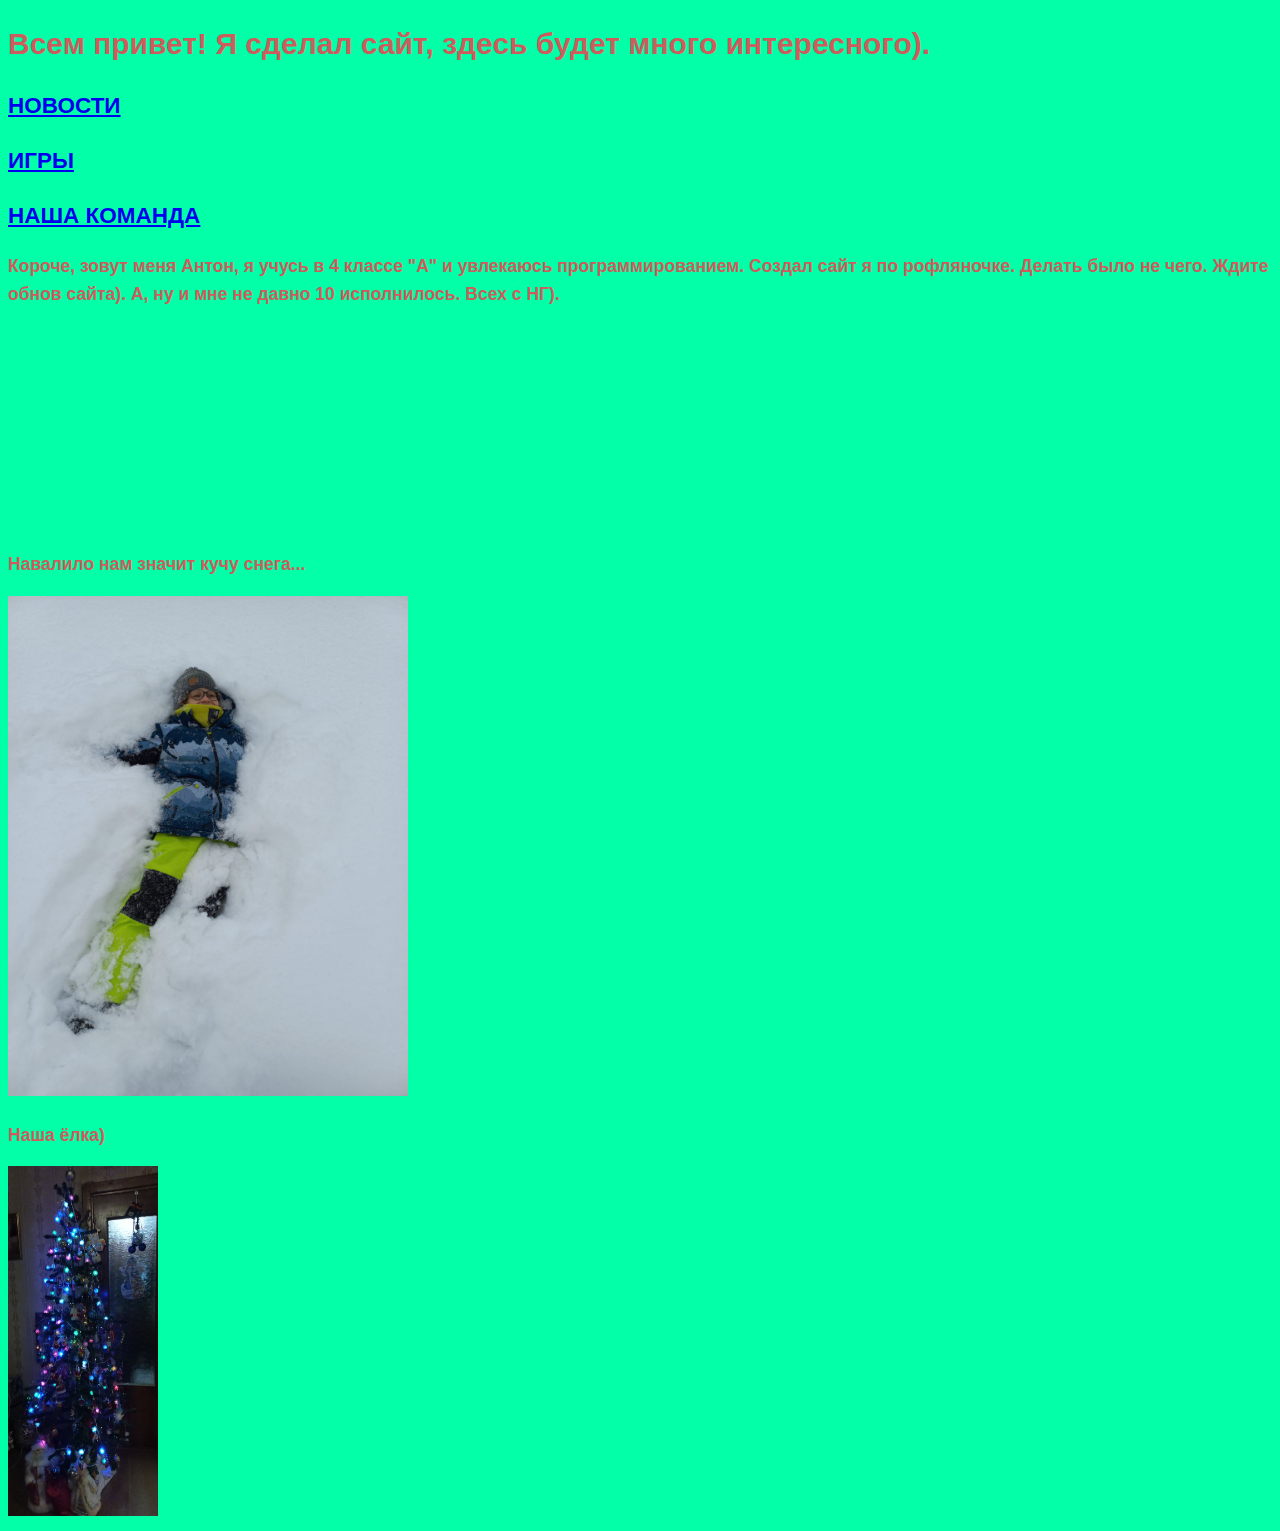
<file: index.html>
<!DOCTYPE html>
<html lang="en">
<head>
	<meta charset="UTF-8">
	<meta name="viewport" content="width=device-width, initial-scale=1.0">
	<link rel="stylesheet" type="text/css" href="style.css">
	<title>Fusick</title>
	<link rel="shortcut icon" href="as.png" type="image/x-icon">
<h1>Всем привет! Я сделал сайт, здесь будет много интересного).</h1>
<h2><a href="novosti.html">НОВОСТИ</a></h2>
</head>
<h2><a href="vibor.html">ИГРЫ</a></h2>
</head>
<h2><a href="Commanda.html">
НАША КОМАНДА</a></h2>
</head>

<script async src="https://pagead2.googlesyndication.com/pagead/js/adsbygoogle.js?client=ca-pub-4539431675774942"
     crossorigin="anonymous"></script>
     
<h3>Короче, зовут меня Антон, я учусь в 4 классе "А" и увлекаюсь программированием. Создал сайт я по рофляночке. Делать было не чего. Ждите обнов сайта). А, ну и мне не давно 10 исполнилось. Всех с НГ).</h3>
	<iframe width="300" height="200" src="https://www.youtube.com/embed/r_eq6uTvLmw" title="YouTube video player" frameborder="0" allow="accelerometer; autoplay; clipboard-write; encrypted-media; gyroscope; picture-in-picture" allowfullscreen></iframe>
	<h3>Навалило нам значит кучу снега...</h3>
	<img src="sys.jpeg" height="500" width="400">
	<h3>Наша ёлка)</h3>
	<img src="elka.jpeg" height="350" width="150">

<body>
	
</body>
</html>
</file>
<file: Basick snake.html>
<!DOCTYPE html>
<html>
<head>
  <title>Fusick</title>
  <link rel="stylesheet" type="text/css" href="style.css">
  <figure class="left">
   <p><a href="index.html"><img src="strelka312.png" width="100" 
  height="70"></a></p>
  </figure>

  <style>
  html, body {
    height: 100%;
    margin: 0;
  }

  body {
    background: black;
    display: flex;
    align-items: center;
    justify-content: center;
  }
  canvas {
    border: 1px solid white;
  }
  </style>
</head>
<body>
<canvas width="400" height="400" id="game"></canvas>
<script>
var canvas = document.getElementById('game');
var context = canvas.getContext('2d');

var grid = 16;
var count = 0;
  
var snake = {
  x: 160,
  y: 160,
  
  // snake velocity. moves one grid length every frame in either the x or y direction
  dx: grid,
  dy: 0,
  
  // keep track of all grids the snake body occupies
  cells: [],
  
  // length of the snake. grows when eating an apple
  maxCells: 4
};
var apple = {
  x: 320,
  y: 320
};

// get random whole numbers in a specific range
// @see https://stackoverflow.com/a/1527820/2124254
function getRandomInt(min, max) {
  return Math.floor(Math.random() * (max - min)) + min;
}

// game loop
function loop() {
  requestAnimationFrame(loop);

  // slow game loop to 15 fps instead of 60 (60/15 = 4)
  if (++count < 4) {
    return;
  }

  count = 0;
  context.clearRect(0,0,canvas.width,canvas.height);

  // move snake by it's velocity
  snake.x += snake.dx;
  snake.y += snake.dy;

  // wrap snake position horizontally on edge of screen
  if (snake.x < 0) {
    snake.x = canvas.width - grid;
  }
  else if (snake.x >= canvas.width) {
    snake.x = 0;
  }
  
  // wrap snake position vertically on edge of screen
  if (snake.y < 0) {
    snake.y = canvas.height - grid;
  }
  else if (snake.y >= canvas.height) {
    snake.y = 0;
  }

  // keep track of where snake has been. front of the array is always the head
  snake.cells.unshift({x: snake.x, y: snake.y});

  // remove cells as we move away from them
  if (snake.cells.length > snake.maxCells) {
    snake.cells.pop();
  }

  // draw apple
  context.fillStyle = 'red';
  context.fillRect(apple.x, apple.y, grid-1, grid-1);

  // draw snake one cell at a time
  context.fillStyle = 'green';
  snake.cells.forEach(function(cell, index) {
    
    // drawing 1 px smaller than the grid creates a grid effect in the snake body so you can see how long it is
    context.fillRect(cell.x, cell.y, grid-1, grid-1);  

    // snake ate apple
    if (cell.x === apple.x && cell.y === apple.y) {
      snake.maxCells++;

      // canvas is 400x400 which is 25x25 grids 
      apple.x = getRandomInt(0, 25) * grid;
      apple.y = getRandomInt(0, 25) * grid;
    }

    // check collision with all cells after this one (modified bubble sort)
    for (var i = index + 1; i < snake.cells.length; i++) {
      
      // snake occupies same space as a body part. reset game
      if (cell.x === snake.cells[i].x && cell.y === snake.cells[i].y) {
        snake.x = 160;
        snake.y = 160;
        snake.cells = [];
        snake.maxCells = 4;
        snake.dx = grid;
        snake.dy = 0;

        apple.x = getRandomInt(0, 25) * grid;
        apple.y = getRandomInt(0, 25) * grid;
      }
    }
  });
}

// listen to keyboard events to move the snake
document.addEventListener('keydown', function(e) {
  // prevent snake from backtracking on itself by checking that it's 
  // not already moving on the same axis (pressing left while moving
  // left won't do anything, and pressing right while moving left
  // shouldn't let you collide with your own body)
  
  // left arrow key
  if (e.which === 37 && snake.dx === 0) {
    snake.dx = -grid;
    snake.dy = 0;
  }
  // up arrow key
  else if (e.which === 38 && snake.dy === 0) {
    snake.dy = -grid;
    snake.dx = 0;
  }
  // right arrow key
  else if (e.which === 39 && snake.dx === 0) {
    snake.dx = grid;
    snake.dy = 0;
  }
  // down arrow key
  else if (e.which === 40 && snake.dy === 0) {
    snake.dy = grid;
    snake.dx = 0;
  }
});

// start the game
requestAnimationFrame(loop);
</script>
</body>
</html>
</file>
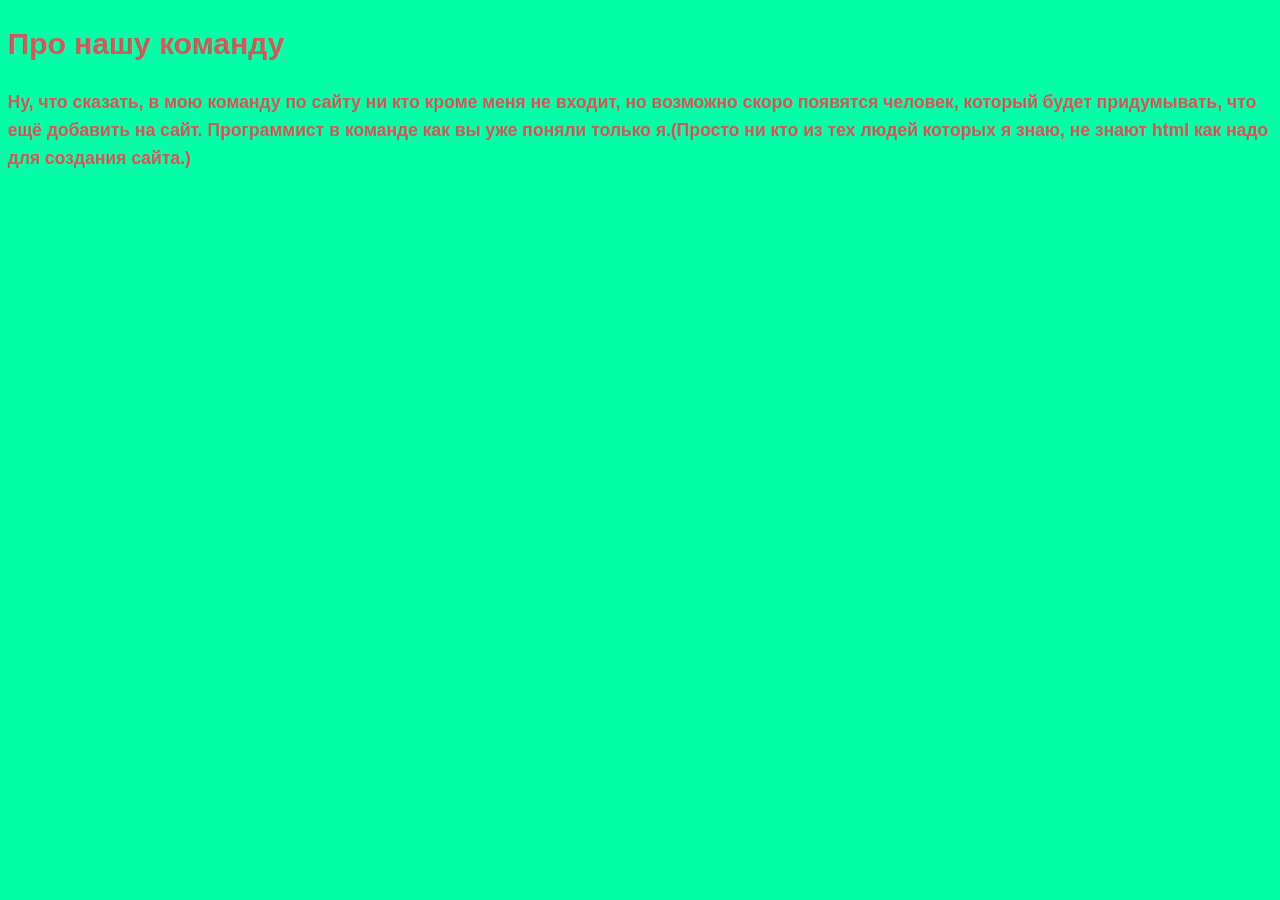
<file: Commanda.html>
<!DOCTYPE html>
<html lang="en">
<head>
	<meta charset="UTF-8">
	<meta name="viewport" content="width=device-width, initial-scale=1.0">
	<title>Fusick</title>
	<link rel="stylesheet" type="text/css" href="style.css">
	<h1>Про нашу команду</h1>
	<h3>Ну, что сказать, в мою команду по сайту ни кто кроме меня не входит, но возможно скоро появятся человек, который будет придумывать, что ещё добавить на сайт. Программист в команде как вы уже поняли только я.(Просто ни кто из тех людей которых я знаю, не знают html как надо для создания сайта.)
</head>
<body>
	
</body>
</html>
</file>
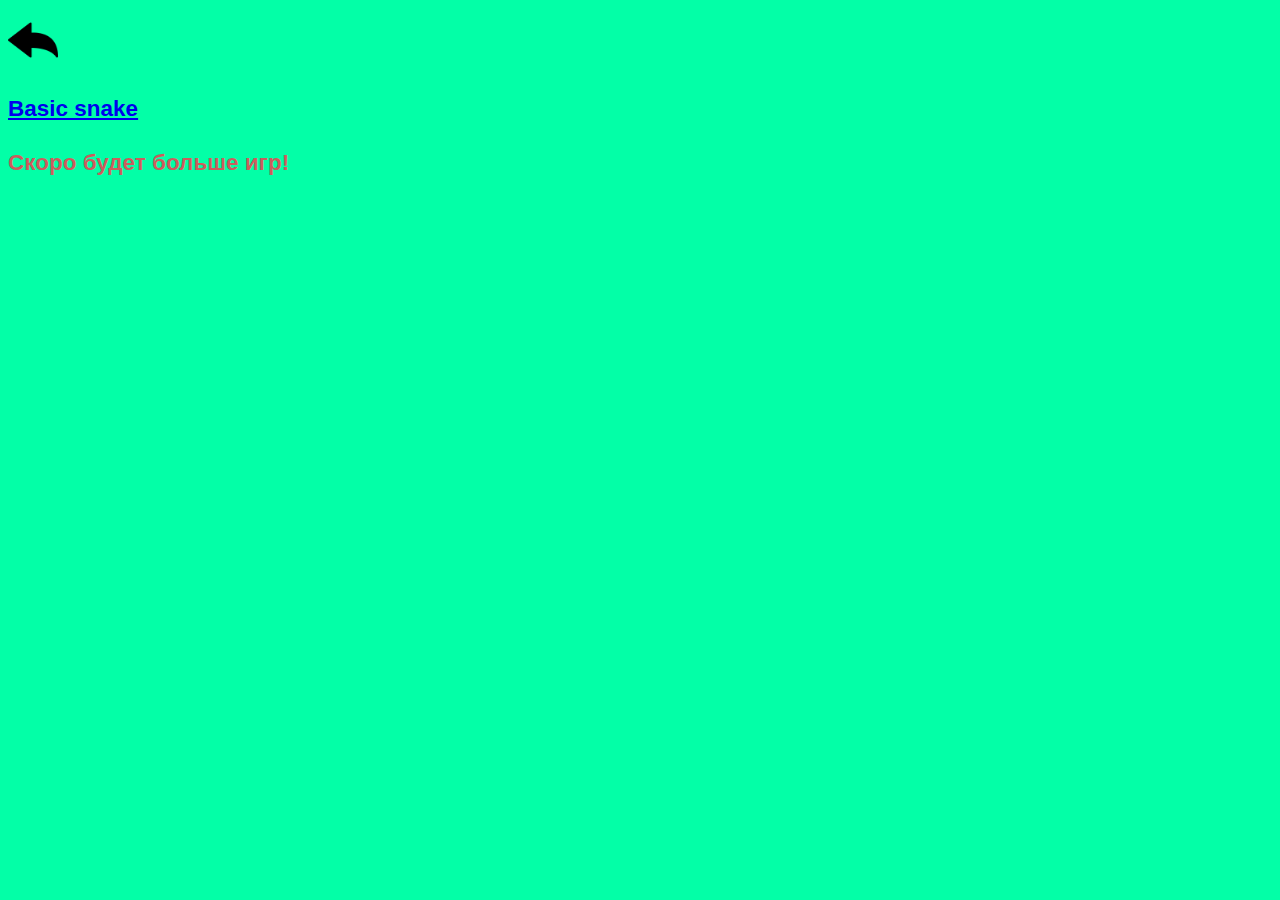
<file: computer.html>
<!DOCTYPE html>
<html lang="en">
<head>
	<meta charset="UTF-8">
	 <p><a href="index.html"><img src="strelka.png" width="50" 
  height="50"></a></p>
	<meta name="viewport" content="width=device-width, initial-scale=1.0">
	<title>Fusick</title>
	<link rel="stylesheet" type="text/css" href="style.css">
	<h2><a href="Basick snake.html">Basic snake</a></h2>
<h2>Скоро будет больше игр!</h2>
</head>
<body>
	
</body>
</html>
</file>
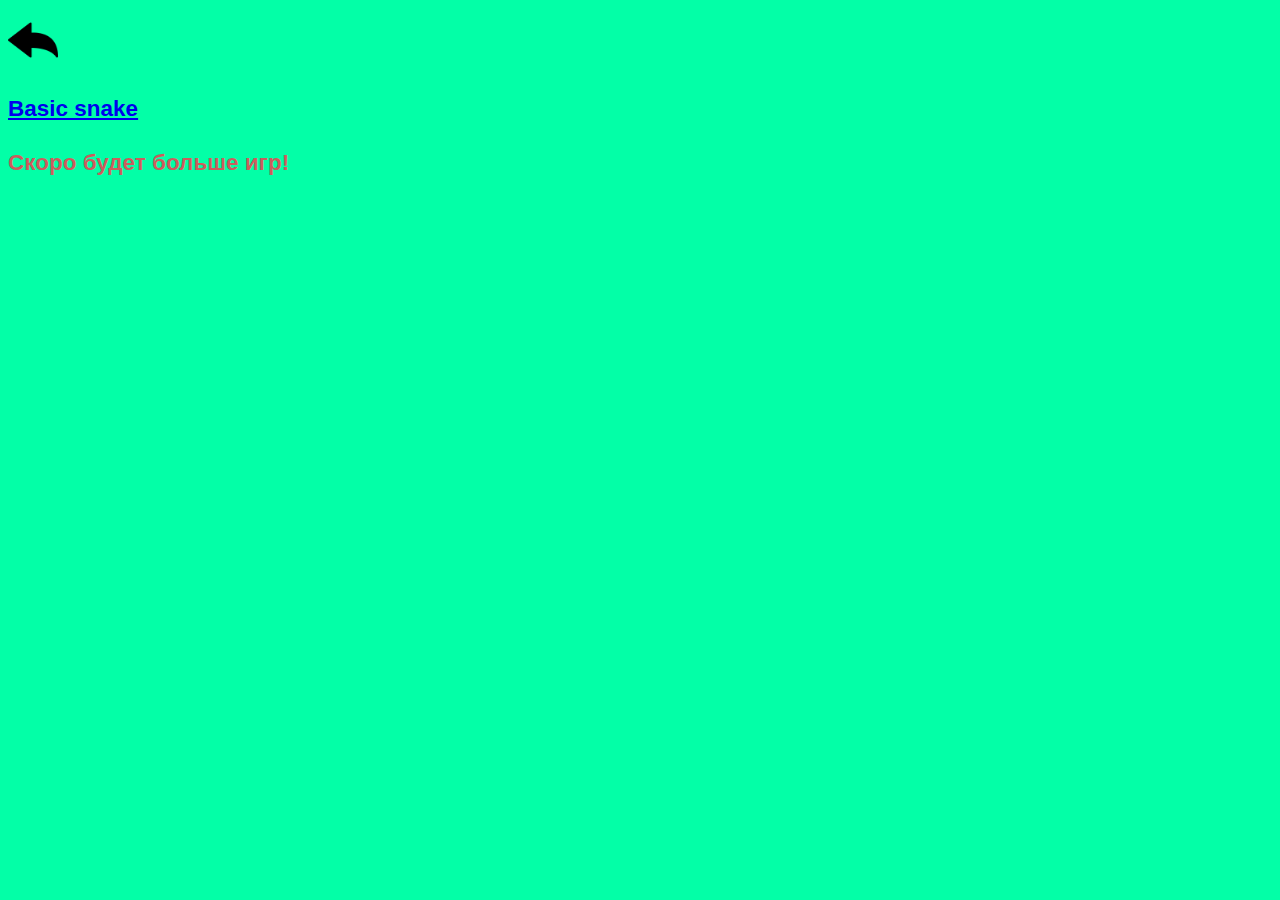
<file: games.html>
<!DOCTYPE html>
<html lang="en">
<head>
	<meta charset="UTF-8">
	<link rel="stylesheet" type="text/css" href="style.css">
	<meta name="viewport" content="width=device-width, initial-scale=1.0">
	<title>Fusick</title>
	 <p><a href="index.html"><img src="strelka.png" width="50" 
  height="50"></a></p>
	<h2><a href="Basick snake.html">Basic snake</a></h2>
</head>
<h2>Скоро будет больше игр!</h2>
</head>
<body>
	
</body>
</html>
</file>
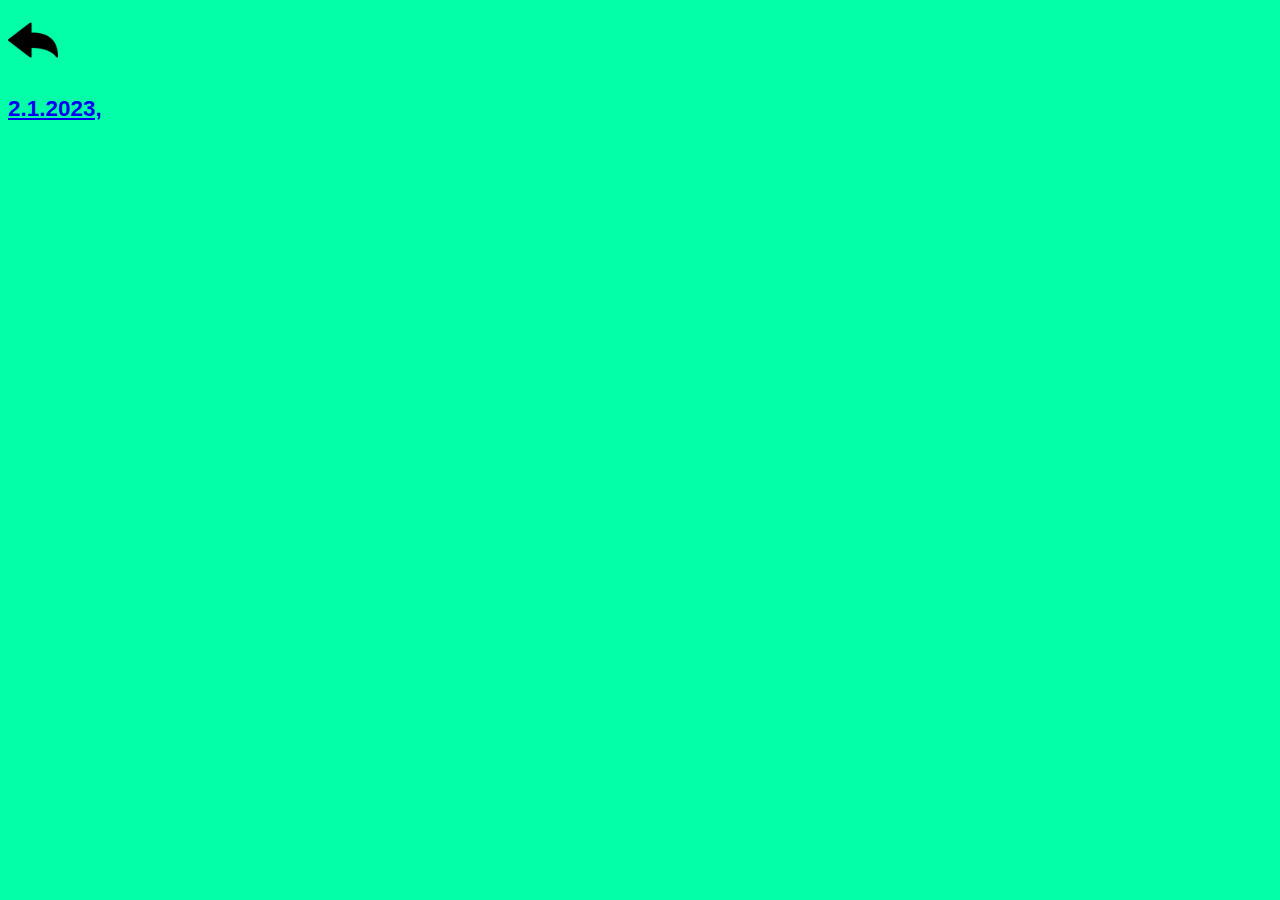
<file: novosti.html>
<!DOCTYPE html>
<html lang="en">
<head>
	<meta charset="UTF-8">
	<meta name="viewport" content="width=device-width, initial-scale=1.0">
	<link rel="shortcut icon" href="as.png" type="image/x-icon">
	<title>Fusick</title>
	<link rel="stylesheet" type="text/css" href="style.css">
   <p><a href="index.html"><img src="strelka.png" width="50" 
  height="50"></a></p>
<h2><a href="zabolel.html">2.1.2023,</a></h2>
</head>
<body>
	
</body>
</html>
</file>
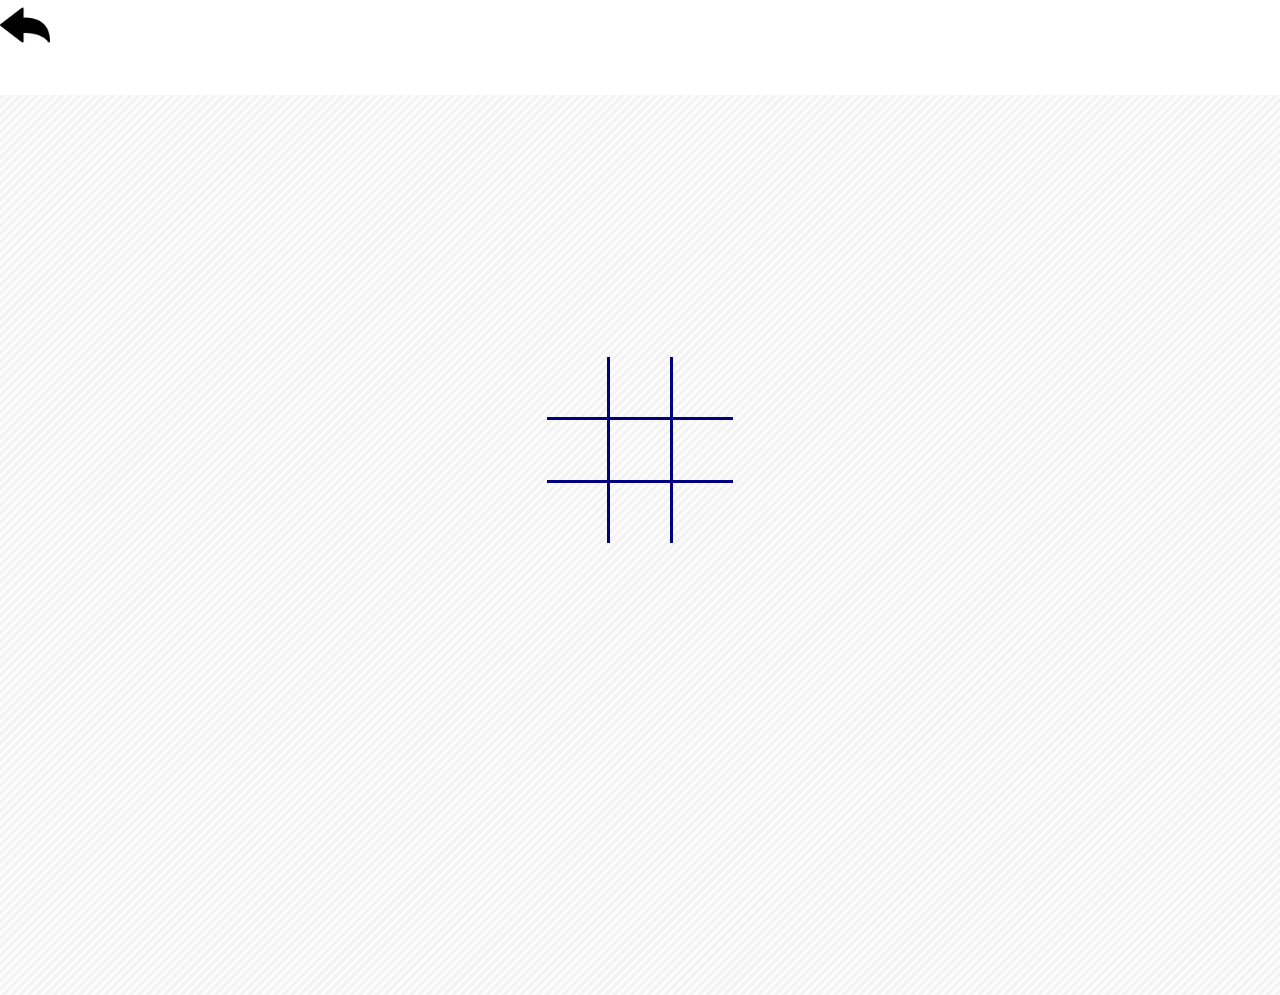
<file: telephone.html>
<html><head>
<title>Fusick</title>
   <p><a href="index.html"><img src="strelka.png" width="50" 
  height="50"></a></p>
<style type="text/css">
  body, html {
    font-family: 'Short Stack', cursive;
    font-size: 45px;
    padding: 0; margin: 0;
    color: navy;
    text-shadow: navy 0 0 2px;
  }

  u {
    text-decoration: none;
  }

  #bg {
    width: 100%; height: 100%;
    position: absolute;
    z-index: 0;
    background-color: #fff;
    background-image: -moz-repeating-linear-gradient(-45deg, white, #f0f0f0 3px, white 6px);
    background-image: -webkit-repeating-linear-gradient(-45deg, white, #f0f0f0 3px, white 6px);
    background-image: -o-repeating-linear-gradient(-45deg, white, #f0f0f0 3px, white 6px);
    background-image: -ms-repeating-linear-gradient(-45deg, white, #f0f0f0 3px, white 6px);
    background-image: repeating-linear-gradient(-45deg, white, #f0f0f0 3px, white 6px);
  }

  footer {
    font-size: 15px;
    color: black;
    margin-top: 10px;
    top: 100%;
    margin-top: -30px;
    right: 10px;
    position: absolute;
    color: navy;
  }

  .table, .x {
    position: absolute;
    top: 50%;
    left: 50%;
    margin-left: -93px;
    margin-top: -93px;
    width: 186px; height: 186px;
    display: block;
  }

  .table > u {
    float: left;
    width: 60px;
    height: 60px;
    text-align: center;
  }

  .table > u > a {
    display: block;
    width: 60px; height: 60px;
    text-decoration: none;
    color: black;
  }

  .table > u:nth-child(3n+1) {
    clear: left;
  }

  .table > u:nth-child(1), .table > u:nth-child(2), .table > u:nth-child(3) {
    border-bottom: 3px solid navy;
  }

  .table > u:nth-child(7), .table > u:nth-child(8), .table > u:nth-child(9) {
    border-top: 3px solid navy;
  }

  .table > u:nth-child(3n-2) {
    border-right: 3px solid navy;
  }

  .table > u:nth-child(3n) {
    border-left: 3px solid navy;
  }

  .table {
    display: none;
    z-index: 2;
  }

  .table:target, .table:last-child {
    display: block;
  }

  .table:last-child {
    z-index: 1;
  }

  .x > * {
    z-index: 3;
    width: 100%; height: 100%;
    position: absolute;
  }

  .h1, .h2, .h3 {
    border-top: 3px solid red;
  }

  .h1 {
    margin-top: 30px;
  }

  .h2 {
    margin-top: 90px;
  }

  .h3 {
    margin-top: 150px;
  }

  .v1, .v2, .v3 {
    border-left: 3px solid red;
  }

  .v1 {
    margin-left: 30px;
  }

  .v2 {
    margin-left: 90px;
  }

  .v3 {
    margin-left: 150px;
  }

  .xl {
    border-top: 3px solid red;
    -o-transform: rotate(45deg);
    -moz-transform: rotate(45deg);
    -webkit-transform: rotate(45deg);
    -ms-transform: rotate(45deg);
    transform: rotate(45deg);
    margin-top: 64px;
    margin-left: -104px;
    width: 262px;
  }

  .xr {
    border-top: 3px solid red;
    -o-transform: rotate(-45deg);
    -moz-transform: rotate(-45deg);
    -webkit-transform: rotate(-45deg);
    -ms-transform: rotate(-45deg);
    transform: rotate(-45deg);
    margin-top: 64px;
    margin-left: 28px;
    width: 262px;
  }

  form, input {
    z-index: 10;
    position: relative;
    height: 40px;
    width: 200px;
    font-family: 'Short Stack', cursive;
    font-size: 15px;
    margin-top: 20px;
  }

</style>

<link href="http://fonts.googleapis.com/css?family=Short+Stack&amp;text=HTML%2BCS+onlytic-aegmsrbEvph%28%3A%2Fk.u%29XOR" rel="stylesheet" type="text/css">
</head>
<body><div id="bg"></div>
<footer></footer>
<u class="table" id="X---O----"><u>X</u><u><a href="#XXO-O----"></a></u><u><a href="#XOX-O----"></a></u><u><a href="#X--XO-O--"></a></u><u>O</u><u><a href="#X-O-OX---"></a></u><u><a href="#X--OO-X--"></a></u><u><a href="#X---OO-X-"></a></u><u><a href="#X--OO---X"></a></u></u><u class="table" id="XXO-O----"><u>X</u><u>X</u><u>O</u><u><a href="#XXOXO-O--"></a></u><u>O</u><u><a href="#XXO-OXO--"></a></u><u><a href="#XXOOO-X--"></a></u><u><a href="#XXO-O-OX-"></a></u><u><a href="#XXO-O-O-X"></a></u></u><u class="table" id="XXOOO-X--"><u>X</u><u>X</u><u>O</u><u>O</u><u>O</u><u><a href="#XXOOOXXO-"></a></u><u>X</u><u><a href="#XXOOOOXX-"></a></u><u><a href="#XXOOOOX-X"></a></u></u><u class="table" id="XXOOOXXO-"><u>X</u><u>X</u><u>O</u><u>O</u><u>O</u><u>X</u><u>X</u><u>O</u><u></u><center><form action="#---------"><input type="submit" value="Restart"></form></center></u><u class="table" id="XXOOO-XO-"><u>X</u><u>X</u><u>O</u><u>O</u><u>O</u><u><a href="#XXOOOXXOX"></a></u><u>X</u><u>O</u><u><a href="#XXOOOOXOX"></a></u></u><u class="table" id="XXOOO-XOX"><u>X</u><u>X</u><u>O</u><u>O</u><u>O</u><u></u><u>X</u><u>O</u><u>X</u><center><form action="#---------"><input type="submit" value="Restart"></form></center></u><u class="table" id="XOX-O----"><u>X</u><u>O</u><u>X</u><u><a href="#XOXXO--O-"></a></u><u>O</u><u><a href="#XOX-OX-O-"></a></u><u><a href="#XOX-O-XO-"></a></u><u><a href="#XOX-OO-X-"></a></u><u><a href="#XOX-O--OX"></a></u></u><u class="table" id="XOX-OO-X-"><u>X</u><u>O</u><u>X</u><u><a href="#XOXXOOOX-"></a></u><u>O</u><u>O</u><u><a href="#XOXOOOXX-"></a></u><u>X</u><u><a href="#XOXOOO-XX"></a></u></u><u class="table" id="XOXXOOOX-"><u>X</u><u>O</u><u>X</u><u>X</u><u>O</u><u>O</u><u>O</u><u>X</u><u></u><center><form action="#---------"><input type="submit" value="Restart"></form></center></u><u class="table" id="XOX-OOOX-"><u>X</u><u>O</u><u>X</u><u><a href="#XOXXOOOXX"></a></u><u>O</u><u>O</u><u>O</u><u>X</u><u><a href="#XOXOOOOXX"></a></u></u><u class="table" id="X--XO-O--"><u>X</u><u><a href="#XXOXO-O--"></a></u><u><a href="#XOXXO-O--"></a></u><u>X</u><u>O</u><u><a href="#X-OXOXO--"></a></u><u>O</u><u><a href="#X-OXO-OX-"></a></u><u><a href="#X-OXO-O-X"></a></u></u><u class="table" id="XOXXO-O--"><u>X</u><u>O</u><u>X</u><u>X</u><u>O</u><u><a href="#XOXXOXOO-"></a></u><u>O</u><u><a href="#XOXXOOOX-"></a></u><u><a href="#XOXXO-OOX"></a></u></u><u class="table" id="XOXXO-O-O"><u>X</u><u>O</u><u>X</u><u>X</u><u>O</u><u><a href="#XOXXOXOOO"></a></u><u>O</u><u><a href="#XOXXOOOXO"></a></u><u>O</u></u><u class="table" id="X-O-OX---"><u>X</u><u><a href="#XXO-OXO--"></a></u><u>O</u><u><a href="#X-OXOXO--"></a></u><u>O</u><u>X</u><u><a href="#X-OOOXX--"></a></u><u><a href="#X-OOOX-X-"></a></u><u><a href="#X-O-OXO-X"></a></u></u><u class="table" id="X-OOOXX--"><u>X</u><u><a href="#XXOOOXXO-"></a></u><u>O</u><u>O</u><u>O</u><u>X</u><u>X</u><u><a href="#X-OOOXXXO"></a></u><u><a href="#X-OOOXXOX"></a></u></u><u class="table" id="X-OOOXXO-"><u>X</u><u><a href="#XXOOOXXOX"></a></u><u>O</u><u>O</u><u>O</u><u>X</u><u>X</u><u>O</u><u><a href="#XOOOOXXOX"></a></u></u><u class="table" id="X-OOOXXOX"><u>X</u><u></u><u>O</u><u>O</u><u>O</u><u>X</u><u>X</u><u>O</u><u>X</u><center><form action="#---------"><input type="submit" value="Restart"></form></center></u><u class="table" id="X-O-OX-O-"><u>X</u><u><a href="#XXO-OXOO-"></a></u><u>O</u><u><a href="#XOOXOX-O-"></a></u><u>O</u><u>X</u><u><a href="#XOO-OXXO-"></a></u><u>O</u><u><a href="#XOO-OX-OX"></a></u></u><u class="table" id="X--OO-X--"><u>X</u><u><a href="#XX-OOOX--"></a></u><u><a href="#X-XOOOX--"></a></u><u>O</u><u>O</u><u><a href="#X-OOOXX--"></a></u><u>X</u><u><a href="#X--OO-XXO"></a></u><u><a href="#X--OOOX-X"></a></u></u><u class="table" id="X--OO-XO-"><u>X</u><u><a href="#XX-OOOXO-"></a></u><u><a href="#XOXOO-XO-"></a></u><u>O</u><u>O</u><u><a href="#XO-OOXXO-"></a></u><u>X</u><u>O</u><u><a href="#XO-OO-XOX"></a></u></u><u class="table" id="X---OO-X-"><u>X</u><u><a href="#XX-OOO-X-"></a></u><u><a href="#X-XOOO-X-"></a></u><u><a href="#X--XOOOX-"></a></u><u>O</u><u>O</u><u><a href="#X--OOOXX-"></a></u><u>X</u><u><a href="#X--OOO-XX"></a></u></u><u class="table" id="X--XOOOX-"><u>X</u><u><a href="#XXOXOOOX-"></a></u><u><a href="#XOXXOOOX-"></a></u><u>X</u><u>O</u><u>O</u><u>O</u><u>X</u><u><a href="#X-OXOOOXX"></a></u></u><u class="table" id="X--XOOOXO"><u>X</u><u><a href="#XXOXOOOXO"></a></u><u><a href="#XOXXOOOXO"></a></u><u>X</u><u>O</u><u>O</u><u>O</u><u>X</u><u>O</u></u><u class="table" id="X--OO---X"><u>X</u><u><a href="#XX-OOO--X"></a></u><u><a href="#X-XOOO--X"></a></u><u>O</u><u>O</u><u><a href="#X-OOOX--X"></a></u><u><a href="#X--OOOX-X"></a></u><u><a href="#X--OOO-XX"></a></u><u>X</u></u><u class="table" id="X-OOOX--X"><u>X</u><u><a href="#XXOOOXO-X"></a></u><u>O</u><u>O</u><u>O</u><u>X</u><u><a href="#X-OOOXXOX"></a></u><u><a href="#X-OOOXOXX"></a></u><u>X</u></u><u class="table" id="X-OOOX-OX"><u>X</u><u><a href="#XXOOOXOOX"></a></u><u>O</u><u>O</u><u>O</u><u>X</u><u><a href="#XOOOOXXOX"></a></u><u>O</u><u>X</u></u><u class="table" id="-XO------"><u><a href="#XXO--O---"></a></u><u>X</u><u>O</u><u><a href="#-XOX----O"></a></u><u><a href="#-XO-X--O-"></a></u><u><a href="#-XOO-X---"></a></u><u><a href="#-XO-O-X--"></a></u><u><a href="#-XO-O--X-"></a></u><u><a href="#-XO-O---X"></a></u></u><u class="table" id="XXO--O---"><u>X</u><u>X</u><u>O</u><u><a href="#XXOX-O--O"></a></u><u><a href="#XXO-XO--O"></a></u><u>O</u><u><a href="#XXO--OX-O"></a></u><u><a href="#XXO--O-XO"></a></u><u><a href="#XXO-OO--X"></a></u></u><u class="table" id="XXO-OO--X"><u>X</u><u>X</u><u>O</u><u><a href="#XXOXOOO-X"></a></u><u>O</u><u>O</u><u><a href="#XXOOOOX-X"></a></u><u><a href="#XXOOOO-XX"></a></u><u>X</u></u><u class="table" id="-XOX----O"><u><a href="#XXOX-O--O"></a></u><u>X</u><u>O</u><u>X</u><u><a href="#-XOXXO--O"></a></u><u><a href="#-XOXOX--O"></a></u><u><a href="#-XOX-OX-O"></a></u><u><a href="#-XOX-O-XO"></a></u><u>O</u></u><u class="table" id="-XOXOX--O"><u><a href="#XXOXOXO-O"></a></u><u>X</u><u>O</u><u>X</u><u>O</u><u>X</u><u><a href="#OXOXOXX-O"></a></u><u><a href="#OXOXOX-XO"></a></u><u>O</u></u><u class="table" id="-XO-X--O-"><u><a href="#XXO-X--OO"></a></u><u>X</u><u>O</u><u><a href="#-XOXXO-O-"></a></u><u>X</u><u><a href="#-XOOXX-O-"></a></u><u><a href="#-XOOX-XO-"></a></u><u>O</u><u><a href="#OXO-X--OX"></a></u></u><u class="table" id="XXO-X--OO"><u>X</u><u>X</u><u>O</u><u><a href="#XXOXXO-OO"></a></u><u>X</u><u><a href="#XXO-XXOOO"></a></u><u><a href="#XXO-XOXOO"></a></u><u>O</u><u>O</u></u><u class="table" id="-XOXXO-O-"><u><a href="#XXOXXO-OO"></a></u><u>X</u><u>O</u><u>X</u><u>X</u><u>O</u><u><a href="#-XOXXOXOO"></a></u><u>O</u><u><a href="#OXOXXO-OX"></a></u></u><u class="table" id="OXOXXO-OX"><u>O</u><u>X</u><u>O</u><u>X</u><u>X</u><u>O</u><u></u><u>O</u><u>X</u><center><form action="#---------"><input type="submit" value="Restart"></form></center></u><u class="table" id="-XO-XO-O-"><u><a href="#XXO-XO-OO"></a></u><u>X</u><u>O</u><u><a href="#XXOXXO-O-"></a></u><u>X</u><u>O</u><u><a href="#-XO-XOXOO"></a></u><u>O</u><u><a href="#OXO-XO-OX"></a></u></u><u class="table" id="OXO-XO-OX"><u>O</u><u>X</u><u>O</u><u><a href="#OXOXXOXOX"></a></u><u>X</u><u>O</u><u><a href="#OXOOXOXOX"></a></u><u>O</u><u>X</u></u><u class="table" id="-XOOX-XO-"><u><a href="#XXOOX-XOO"></a></u><u>X</u><u>O</u><u>O</u><u>X</u><u><a href="#-XOOXXXOO"></a></u><u>X</u><u>O</u><u><a href="#OXOOX-XOX"></a></u></u><u class="table" id="XXOOX-XOO"><u>X</u><u>X</u><u>O</u><u>O</u><u>X</u><u></u><u>X</u><u>O</u><u>O</u><center><form action="#---------"><input type="submit" value="Restart"></form></center></u><u class="table" id="-XOOXOXO-"><u><a href="#XXOOXOXOO"></a></u><u>X</u><u>O</u><u>O</u><u>X</u><u>O</u><u>X</u><u>O</u><u><a href="#OXOOXOXOX"></a></u></u><u class="table" id="OXOOX-XOX"><u>O</u><u>X</u><u>O</u><u>O</u><u>X</u><u></u><u>X</u><u>O</u><u>X</u><center><form action="#---------"><input type="submit" value="Restart"></form></center></u><u class="table" id="-XO-X--OO"><u><a href="#XXOXX--OO"></a></u><u>X</u><u>O</u><u><a href="#-XOXXO-OO"></a></u><u>X</u><u><a href="#-XO-XXOOO"></a></u><u><a href="#-XO-XOXOO"></a></u><u>O</u><u>O</u></u><u class="table" id="-XOO-X---"><u><a href="#XXOOOX---"></a></u><u>X</u><u>O</u><u>O</u><u><a href="#-XOOXX-O-"></a></u><u>X</u><u><a href="#-XOO-XX-O"></a></u><u><a href="#-XOOOX-X-"></a></u><u><a href="#-XOO-XO-X"></a></u></u><u class="table" id="XXOOOX---"><u>X</u><u>X</u><u>O</u><u>O</u><u>O</u><u>X</u><u><a href="#XXOOOXXO-"></a></u><u><a href="#XXOOOXOX-"></a></u><u><a href="#XXOOOXO-X"></a></u></u><u class="table" id="XXOOOX-O-"><u>X</u><u>X</u><u>O</u><u>O</u><u>O</u><u>X</u><u><a href="#XXOOOXXOX"></a></u><u>O</u><u><a href="#XXOOOXOOX"></a></u></u><u class="table" id="-XOOXX-O-"><u><a href="#XXOOXX-OO"></a></u><u>X</u><u>O</u><u>O</u><u>X</u><u>X</u><u><a href="#-XOOXXXOO"></a></u><u>O</u><u><a href="#OXOOXX-OX"></a></u></u><u class="table" id="XXOOXX-OO"><u>X</u><u>X</u><u>O</u><u>O</u><u>X</u><u>X</u><u></u><u>O</u><u>O</u><center><form action="#---------"><input type="submit" value="Restart"></form></center></u><u class="table" id="-XOOXXOO-"><u><a href="#XXOOXXOOO"></a></u><u>X</u><u>O</u><u>O</u><u>X</u><u>X</u><u>O</u><u>O</u><u><a href="#OXOOXXOOX"></a></u></u><u class="table" id="OXOOXX-OX"><u>O</u><u>X</u><u>O</u><u>O</u><u>X</u><u>X</u><u></u><u>O</u><u>X</u><center><form action="#---------"><input type="submit" value="Restart"></form></center></u><u class="table" id="-XOO-XO--"><u><a href="#XXOOOXO--"></a></u><u>X</u><u>O</u><u>O</u><u><a href="#OXOOXXO--"></a></u><u>X</u><u>O</u><u><a href="#OXOO-XOX-"></a></u><u><a href="#OXOO-XO-X"></a></u></u><u class="table" id="-XOO-XO-X"><u><a href="#XXOOOXO-X"></a></u><u>X</u><u>O</u><u>O</u><u><a href="#OXOOXXO-X"></a></u><u>X</u><u>O</u><u><a href="#OXOO-XOXX"></a></u><u>X</u></u><u class="table" id="-XOOOX-X-"><u><a href="#XXOOOXOX-"></a></u><u>X</u><u>O</u><u>O</u><u>O</u><u>X</u><u><a href="#-XOOOXXXO"></a></u><u>X</u><u><a href="#-XOOOXOXX"></a></u></u><u class="table" id="-XOOOXXXO"><u></u><u>X</u><u>O</u><u>O</u><u>O</u><u>X</u><u>X</u><u>X</u><u>O</u><center><form action="#---------"><input type="submit" value="Restart"></form></center></u><u class="table" id="-XOOOX-XO"><u><a href="#XXOOOXOXO"></a></u><u>X</u><u>O</u><u>O</u><u>O</u><u>X</u><u><a href="#XXOOOXXXO"></a></u><u>X</u><u>O</u></u><u class="table" id="-XO-O-X--"><u><a href="#XXOOO-X--"></a></u><u>X</u><u>O</u><u><a href="#OXOXO-X--"></a></u><u>O</u><u><a href="#-XO-OXX-O"></a></u><u>X</u><u><a href="#-XO-O-XXO"></a></u><u><a href="#-XO-O-XOX"></a></u></u><u class="table" id="OXOXO-X--"><u>O</u><u>X</u><u>O</u><u>X</u><u>O</u><u><a href="#OXOXOXX-O"></a></u><u>X</u><u><a href="#OXOXO-XXO"></a></u><u><a href="#OXOXO-XOX"></a></u></u><u class="table" id="OXOXO-XOX"><u>O</u><u>X</u><u>O</u><u>X</u><u>O</u><u></u><u>X</u><u>O</u><u>X</u><center><form action="#---------"><input type="submit" value="Restart"></form></center></u><u class="table" id="-XO-OOX--"><u><a href="#XXOOOOX--"></a></u><u>X</u><u>O</u><u><a href="#-XOXOOX-O"></a></u><u>O</u><u>O</u><u>X</u><u><a href="#-XOOOOXX-"></a></u><u><a href="#-XOOOOX-X"></a></u></u><u class="table" id="-XO-O-XXO"><u><a href="#XXO-OOXXO"></a></u><u>X</u><u>O</u><u><a href="#OXOXO-XXO"></a></u><u>O</u><u><a href="#OXO-OXXXO"></a></u><u>X</u><u>X</u><u>O</u></u><u class="table" id="-XO-O-XOX"><u><a href="#XXOOO-XOX"></a></u><u>X</u><u>O</u><u><a href="#OXOXO-XOX"></a></u><u>O</u><u><a href="#OXO-OXXOX"></a></u><u>X</u><u>O</u><u>X</u></u><u class="table" id="-XOOO-XOX"><u><a href="#XXOOOOXOX"></a></u><u>X</u><u>O</u><u>O</u><u>O</u><u><a href="#OXOOOXXOX"></a></u><u>X</u><u>O</u><u>X</u></u><u class="table" id="OXO-OXXOX"><u>O</u><u>X</u><u>O</u><u></u><u>O</u><u>X</u><u>X</u><u>O</u><u>X</u><center><form action="#---------"><input type="submit" value="Restart"></form></center></u><u class="table" id="-XO----O-"><u><a href="#XXO---OO-"></a></u><u>X</u><u>O</u><u><a href="#-XOX--OO-"></a></u><u><a href="#XXO-X--O-"></a></u><u><a href="#-XO--XOO-"></a></u><u><a href="#-XOO--XO-"></a></u><u>O</u><u><a href="#-XOO---OX"></a></u></u><u class="table" id="XXO---OO-"><u>X</u><u>X</u><u>O</u><u><a href="#XXOXO-OO-"></a></u><u><a href="#XXO-X-OOO"></a></u><u><a href="#XXO-OXOO-"></a></u><u>O</u><u>O</u><u><a href="#XXO-O-OOX"></a></u></u><u class="table" id="-XOX--OO-"><u><a href="#XXOXO-OO-"></a></u><u>X</u><u>O</u><u>X</u><u><a href="#-XOXX-OOO"></a></u><u><a href="#-XOXOXOO-"></a></u><u>O</u><u>O</u><u><a href="#-XOXO-OOX"></a></u></u><u class="table" id="-XO--XOO-"><u><a href="#XXO-OXOO-"></a></u><u>X</u><u>O</u><u><a href="#-XOXOXOO-"></a></u><u><a href="#-XO-XXOOO"></a></u><u>X</u><u>O</u><u>O</u><u><a href="#-XO-OXOOX"></a></u></u><u class="table" id="-XOO--XO-"><u><a href="#XXOO-OXO-"></a></u><u>X</u><u>O</u><u>O</u><u><a href="#XXOOX-XO-"></a></u><u><a href="#OXOO-XXO-"></a></u><u>X</u><u>O</u><u><a href="#OXOO--XOX"></a></u></u><u class="table" id="XXOO-OXO-"><u>X</u><u>X</u><u>O</u><u>O</u><u><a href="#XXOOXOXOO"></a></u><u>O</u><u>X</u><u>O</u><u><a href="#XXOOOOXOX"></a></u></u><u class="table" id="OXOOX-XO-"><u>O</u><u>X</u><u>O</u><u>O</u><u>X</u><u><a href="#OXOOXXXOO"></a></u><u>X</u><u>O</u><u><a href="#OXOOXXXOX"></a></u></u><u class="table" id="OXOO-XXO-"><u>O</u><u>X</u><u>O</u><u>O</u><u><a href="#OXOOXXXOO"></a></u><u>X</u><u>X</u><u>O</u><u><a href="#OXOOOXXOX"></a></u></u><u class="table" id="OXOO--XOX"><u>O</u><u>X</u><u>O</u><u>O</u><u><a href="#OXOOXXXOX"></a></u><u><a href="#OXOOOXXOX"></a></u><u>X</u><u>O</u><u>X</u></u><u class="table" id="-XOO---OX"><u><a href="#XXOOO--OX"></a></u><u>X</u><u>O</u><u>O</u><u><a href="#OXOOX--OX"></a></u><u><a href="#-XOO-XOOX"></a></u><u><a href="#OXOO--XOX"></a></u><u>O</u><u>X</u></u><u class="table" id="XXOOO--OX"><u>X</u><u>X</u><u>O</u><u>O</u><u>O</u><u><a href="#XXOOOXOOX"></a></u><u><a href="#XXOOOOXOX"></a></u><u>O</u><u>X</u></u><u class="table" id="OXOOX--OX"><u>O</u><u>X</u><u>O</u><u>O</u><u>X</u><u><a href="#OXOOXXXOX"></a></u><u><a href="#OXOOXXXOX"></a></u><u>O</u><u>X</u></u><u class="table" id="-XOO-XOOX"><u><a href="#XXOOOXOOX"></a></u><u>X</u><u>O</u><u>O</u><u><a href="#OXOOXXOOX"></a></u><u>X</u><u>O</u><u>O</u><u>X</u></u><u class="table" id="-XO-O---X"><u><a href="#XXO-O-O-X"></a></u><u>X</u><u>O</u><u><a href="#-XOXO-O-X"></a></u><u>O</u><u><a href="#-XO-OXO-X"></a></u><u><a href="#-XO-O-XOX"></a></u><u><a href="#-XO-O-OXX"></a></u><u>X</u></u><u class="table" id="-XO-O--OX"><u><a href="#XXO-O-OOX"></a></u><u>X</u><u>O</u><u><a href="#-XOXO-OOX"></a></u><u>O</u><u><a href="#-XO-OXOOX"></a></u><u><a href="#XXO-O-XOX"></a></u><u>O</u><u>X</u></u><u class="table" id="OXO-O-XOX"><u>O</u><u>X</u><u>O</u><u><a href="#OXOXOXXOX"></a></u><u>O</u><u><a href="#OXOXOXXOX"></a></u><u>X</u><u>O</u><u>X</u></u><u class="table" id="--X-O----"><u><a href="#XOX-O----"></a></u><u><a href="#OXX-O----"></a></u><u>X</u><u><a href="#-OXXO----"></a></u><u>O</u><u><a href="#--X-OX--O"></a></u><u><a href="#--XOO-X--"></a></u><u><a href="#--X-OO-X-"></a></u><u><a href="#--X-OO--X"></a></u></u><u class="table" id="OXX-O----"><u>O</u><u>X</u><u>X</u><u><a href="#OXXXO---O"></a></u><u>O</u><u><a href="#OXX-OX--O"></a></u><u><a href="#OXX-O-X-O"></a></u><u><a href="#OXX-O--XO"></a></u><u><a href="#OXX-OO--X"></a></u></u><u class="table" id="OXX-OO--X"><u>O</u><u>X</u><u>X</u><u><a href="#OXXXOOO-X"></a></u><u>O</u><u>O</u><u><a href="#OXXOOOX-X"></a></u><u><a href="#OXXOOO-XX"></a></u><u>X</u></u><u class="table" id="OXXXOOO-X"><u>O</u><u>X</u><u>X</u><u>X</u><u>O</u><u>O</u><u>O</u><u></u><u>X</u><center><form action="#---------"><input type="submit" value="Restart"></form></center></u><u class="table" id="OXX-OOO-X"><u>O</u><u>X</u><u>X</u><u><a href="#OXXXOOOXX"></a></u><u>O</u><u>O</u><u>O</u><u><a href="#OXXOOOOXX"></a></u><u>X</u></u><u class="table" id="-OXXO----"><u><a href="#XOXXO--O-"></a></u><u>O</u><u>X</u><u>X</u><u>O</u><u><a href="#-OXXOX-O-"></a></u><u><a href="#-OXXO-XO-"></a></u><u><a href="#-OXXO-OX-"></a></u><u><a href="#-OXXOO--X"></a></u></u><u class="table" id="-OXXO-OX-"><u><a href="#XOXXOOOX-"></a></u><u>O</u><u>X</u><u>X</u><u>O</u><u><a href="#-OXXOXOXO"></a></u><u>O</u><u>X</u><u><a href="#-OXXOOOXX"></a></u></u><u class="table" id="-OXXOOOX-"><u><a href="#XOXXOOOXX"></a></u><u>O</u><u>X</u><u>X</u><u>O</u><u>O</u><u>O</u><u>X</u><u><a href="#OOXXOOOXX"></a></u></u><u class="table" id="-OXXOOOXX"><u></u><u>O</u><u>X</u><u>X</u><u>O</u><u>O</u><u>O</u><u>X</u><u>X</u><center><form action="#---------"><input type="submit" value="Restart"></form></center></u><u class="table" id="-OXXO---O"><u><a href="#XOXXO--OO"></a></u><u>O</u><u>X</u><u>X</u><u>O</u><u><a href="#OOXXOX--O"></a></u><u><a href="#OOXXO-X-O"></a></u><u><a href="#OOXXO--XO"></a></u><u>O</u></u><u class="table" id="--X-OX--O"><u><a href="#XOX-OX--O"></a></u><u><a href="#OXX-OX--O"></a></u><u>X</u><u><a href="#O-XXOX--O"></a></u><u>O</u><u>X</u><u><a href="#O-X-OXX-O"></a></u><u><a href="#O-X-OX-XO"></a></u><u>O</u></u><u class="table" id="XOX-OX--O"><u>X</u><u>O</u><u>X</u><u><a href="#XOXXOX-OO"></a></u><u>O</u><u>X</u><u><a href="#XOX-OXXOO"></a></u><u><a href="#XOXOOX-XO"></a></u><u>O</u></u><u class="table" id="XOXOOX-XO"><u>X</u><u>O</u><u>X</u><u>O</u><u>O</u><u>X</u><u></u><u>X</u><u>O</u><center><form action="#---------"><input type="submit" value="Restart"></form></center></u><u class="table" id="-OX-OX--O"><u><a href="#XOXXOX--O"></a></u><u>O</u><u>X</u><u><a href="#OOXXOX--O"></a></u><u>O</u><u>X</u><u><a href="#OOX-OXX-O"></a></u><u><a href="#OOX-OX-XO"></a></u><u>O</u></u><u class="table" id="--XOO-X--"><u><a href="#X-XOOOX--"></a></u><u><a href="#-XXOOOX--"></a></u><u>X</u><u>O</u><u>O</u><u><a href="#--XOOXX-O"></a></u><u>X</u><u><a href="#--XOOOXX-"></a></u><u><a href="#--XOOOX-X"></a></u></u><u class="table" id="--XOOXX-O"><u><a href="#XOXOOXX-O"></a></u><u><a href="#OXXOOXX-O"></a></u><u>X</u><u>O</u><u>O</u><u>X</u><u>X</u><u><a href="#O-XOOXXXO"></a></u><u>O</u></u><u class="table" id="XOXOOXX-O"><u>X</u><u>O</u><u>X</u><u>O</u><u>O</u><u>X</u><u>X</u><u></u><u>O</u><center><form action="#---------"><input type="submit" value="Restart"></form></center></u><u class="table" id="-OXOOXX-O"><u><a href="#XOXOOXXXO"></a></u><u>O</u><u>X</u><u>O</u><u>O</u><u>X</u><u>X</u><u><a href="#OOXOOXXXO"></a></u><u>O</u></u><u class="table" id="--X-OO-X-"><u><a href="#X-XOOO-X-"></a></u><u><a href="#-XXOOO-X-"></a></u><u>X</u><u><a href="#O-XXOO-X-"></a></u><u>O</u><u>O</u><u><a href="#--X-OOXXO"></a></u><u>X</u><u><a href="#--XOOO-XX"></a></u></u><u class="table" id="O-XXOO-X-"><u>O</u><u><a href="#OXXXOO-XO"></a></u><u>X</u><u>X</u><u>O</u><u>O</u><u><a href="#O-XXOOXXO"></a></u><u>X</u><u><a href="#O-XXOOOXX"></a></u></u><u class="table" id="O-XXOOOXX"><u>O</u><u></u><u>X</u><u>X</u><u>O</u><u>O</u><u>O</u><u>X</u><u>X</u><center><form action="#---------"><input type="submit" value="Restart"></form></center></u><u class="table" id="--X-OOOX-"><u><a href="#X-XOOOOX-"></a></u><u><a href="#-XXOOOOX-"></a></u><u>X</u><u><a href="#O-XXOOOX-"></a></u><u>O</u><u>O</u><u>O</u><u>X</u><u><a href="#--XOOOOXX"></a></u></u><u class="table" id="O-XXOOOX-"><u>O</u><u><a href="#OXXXOOOXO"></a></u><u>X</u><u>X</u><u>O</u><u>O</u><u>O</u><u>X</u><u><a href="#OXXXOOOXX"></a></u></u><u class="table" id="--X-OOOXX"><u><a href="#X-XOOOOXX"></a></u><u><a href="#-XXOOOOXX"></a></u><u>X</u><u><a href="#O-XXOOOXX"></a></u><u>O</u><u>O</u><u>O</u><u>X</u><u>X</u></u><u class="table" id="--X-OO--X"><u><a href="#X-XOOO--X"></a></u><u><a href="#-XXOOO--X"></a></u><u>X</u><u><a href="#-OXXOO--X"></a></u><u>O</u><u>O</u><u><a href="#--X-OOXOX"></a></u><u><a href="#--XOOO-XX"></a></u><u>X</u></u><u class="table" id="-OXXOO--X"><u><a href="#XOXXOO-OX"></a></u><u>O</u><u>X</u><u>X</u><u>O</u><u>O</u><u><a href="#-OXXOOXOX"></a></u><u><a href="#-OXXOOOXX"></a></u><u>X</u></u><u class="table" id="--X-OOO-X"><u><a href="#X-XOOOO-X"></a></u><u><a href="#-XXOOOO-X"></a></u><u>X</u><u><a href="#O-XXOOO-X"></a></u><u>O</u><u>O</u><u>O</u><u><a href="#--XOOOOXX"></a></u><u>X</u></u><u class="table" id="O-XXOOO-X"><u>O</u><u><a href="#OXXXOOOXX"></a></u><u>X</u><u>X</u><u>O</u><u>O</u><u>O</u><u><a href="#OXXXOOOXX"></a></u><u>X</u></u><u class="table" id="---XO----"><u><a href="#X--XO-O--"></a></u><u><a href="#OX-XO----"></a></u><u><a href="#-OXXO----"></a></u><u>X</u><u>O</u><u><a href="#-O-XOX---"></a></u><u><a href="#O--XO-X--"></a></u><u><a href="#O--XO--X-"></a></u><u><a href="#-O-XO---X"></a></u></u><u class="table" id="OX-XO----"><u>O</u><u>X</u><u><a href="#OXXXO---O"></a></u><u>X</u><u>O</u><u><a href="#OX-XOX--O"></a></u><u><a href="#OX-XO-X-O"></a></u><u><a href="#OX-XO--XO"></a></u><u><a href="#OX-XOO--X"></a></u></u><u class="table" id="OX-XOO--X"><u>O</u><u>X</u><u><a href="#OXXXOOO-X"></a></u><u>X</u><u>O</u><u>O</u><u><a href="#OX-XOOXOX"></a></u><u><a href="#OX-XOOOXX"></a></u><u>X</u></u><u class="table" id="OX-XOOO-X"><u>O</u><u>X</u><u><a href="#OXXXOOOXX"></a></u><u>X</u><u>O</u><u>O</u><u>O</u><u><a href="#OXOXOOOXX"></a></u><u>X</u></u><u class="table" id="OX-XOOOXX"><u>O</u><u>X</u><u></u><u>X</u><u>O</u><u>O</u><u>O</u><u>X</u><u>X</u><center><form action="#---------"><input type="submit" value="Restart"></form></center></u><u class="table" id="--OXO----"><u><a href="#X-OXO-O--"></a></u><u><a href="#-XOXO-O--"></a></u><u>O</u><u>X</u><u>O</u><u><a href="#--OXOXO--"></a></u><u><a href="#O-OXO-X--"></a></u><u><a href="#--OXO-OX-"></a></u><u><a href="#--OXO-O-X"></a></u></u><u class="table" id="O-OXO-X--"><u>O</u><u><a href="#OXOXOXX--"></a></u><u>O</u><u>X</u><u>O</u><u><a href="#OOOXOXX--"></a></u><u>X</u><u><a href="#OOOXO-XX-"></a></u><u><a href="#OOOXO-X-X"></a></u></u><u class="table" id="O-OXOXX--"><u>O</u><u><a href="#OXOXOXX-O"></a></u><u>O</u><u>X</u><u>O</u><u>X</u><u>X</u><u><a href="#OOOXOXXX-"></a></u><u><a href="#OOOXOXX-X"></a></u></u><u class="table" id="-O-XOX---"><u><a href="#XO-XOX-O-"></a></u><u>O</u><u><a href="#-OXXOX-O-"></a></u><u>X</u><u>O</u><u>X</u><u><a href="#-O-XOXXO-"></a></u><u><a href="#OO-XOX-X-"></a></u><u><a href="#-O-XOX-OX"></a></u></u><u class="table" id="OO-XOX-X-"><u>O</u><u>O</u><u><a href="#OOXXOX-XO"></a></u><u>X</u><u>O</u><u>X</u><u><a href="#OOOXOXXX-"></a></u><u>X</u><u><a href="#OOOXOX-XX"></a></u></u><u class="table" id="O--XO-X--"><u>O</u><u><a href="#OX-XO-X-O"></a></u><u><a href="#O-XXO-X-O"></a></u><u>X</u><u>O</u><u><a href="#O--XOXX-O"></a></u><u>X</u><u><a href="#O--XO-XXO"></a></u><u><a href="#O--XO-XOX"></a></u></u><u class="table" id="O--XO-XOX"><u>O</u><u><a href="#OXOXO-XOX"></a></u><u><a href="#OOXXO-XOX"></a></u><u>X</u><u>O</u><u><a href="#OO-XOXXOX"></a></u><u>X</u><u>O</u><u>X</u></u><u class="table" id="O-OXO-XOX"><u>O</u><u><a href="#OXOXOXXOX"></a></u><u>O</u><u>X</u><u>O</u><u><a href="#OOOXOXXOX"></a></u><u>X</u><u>O</u><u>X</u></u><u class="table" id="O--XO--X-"><u>O</u><u><a href="#OX-XO--XO"></a></u><u><a href="#O-XXO--XO"></a></u><u>X</u><u>O</u><u><a href="#O--XOX-XO"></a></u><u><a href="#O--XO-XXO"></a></u><u>X</u><u><a href="#O--XO-OXX"></a></u></u><u class="table" id="O--XO-OXX"><u>O</u><u><a href="#OXOXO-OXX"></a></u><u><a href="#O-XXOOOXX"></a></u><u>X</u><u>O</u><u><a href="#O-OXOXOXX"></a></u><u>O</u><u>X</u><u>X</u></u><u class="table" id="O--XOOOXX"><u>O</u><u><a href="#OXOXOOOXX"></a></u><u><a href="#OXXXOOOXX"></a></u><u>X</u><u>O</u><u>O</u><u>O</u><u>X</u><u>X</u></u><u class="table" id="-O-XO---X"><u><a href="#XO-XO--OX"></a></u><u>O</u><u><a href="#-OXXO--OX"></a></u><u>X</u><u>O</u><u><a href="#-O-XOX-OX"></a></u><u><a href="#-O-XO-XOX"></a></u><u><a href="#-O-XO-OXX"></a></u><u>X</u></u><u class="table" id="-O-XO-OXX"><u><a href="#XOOXO-OXX"></a></u><u>O</u><u><a href="#-OXXOOOXX"></a></u><u>X</u><u>O</u><u><a href="#-OOXOXOXX"></a></u><u>O</u><u>X</u><u>X</u></u><u class="table" id="-O-XOOOXX"><u><a href="#XOOXOOOXX"></a></u><u>O</u><u><a href="#OOXXOOOXX"></a></u><u>X</u><u>O</u><u>O</u><u>O</u><u>X</u><u>X</u></u><u class="table" id="--O-X----"><u><a href="#X-O-X---O"></a></u><u><a href="#-XO-X--O-"></a></u><u>O</u><u><a href="#--OXXO---"></a></u><u>X</u><u><a href="#--OOXX---"></a></u><u><a href="#O-O-X-X--"></a></u><u><a href="#-OO-X--X-"></a></u><u><a href="#O-O-X---X"></a></u></u><u class="table" id="X-O-X---O"><u>X</u><u><a href="#XXO-XO--O"></a></u><u>O</u><u><a href="#X-OXXO--O"></a></u><u>X</u><u><a href="#X-OOXX--O"></a></u><u><a href="#X-O-XOX-O"></a></u><u><a href="#X-O-XO-XO"></a></u><u>O</u></u><u class="table" id="X-OOXX--O"><u>X</u><u><a href="#XXOOXX-OO"></a></u><u>O</u><u>O</u><u>X</u><u>X</u><u><a href="#XOOOXXX-O"></a></u><u><a href="#XOOOXX-XO"></a></u><u>O</u></u><u class="table" id="X-OOXXO-O"><u>X</u><u><a href="#XXOOXXOOO"></a></u><u>O</u><u>O</u><u>X</u><u>X</u><u>O</u><u><a href="#XOOOXXOXO"></a></u><u>O</u></u><u class="table" id="XOOOXX-XO"><u>X</u><u>O</u><u>O</u><u>O</u><u>X</u><u>X</u><u></u><u>X</u><u>O</u><center><form action="#---------"><input type="submit" value="Restart"></form></center></u><u class="table" id="X-O-X-O-O"><u>X</u><u><a href="#XXO-XOO-O"></a></u><u>O</u><u><a href="#X-OXXOO-O"></a></u><u>X</u><u><a href="#X-O-XXOOO"></a></u><u>O</u><u><a href="#X-O-XOOXO"></a></u><u>O</u></u><u class="table" id="--OXXO---"><u><a href="#X-OXXO--O"></a></u><u><a href="#-XOXXO--O"></a></u><u>O</u><u>X</u><u>X</u><u>O</u><u><a href="#--OXXOX-O"></a></u><u><a href="#--OXXO-XO"></a></u><u><a href="#O-OXXO--X"></a></u></u><u class="table" id="O-OXXO--X"><u>O</u><u><a href="#OXOXXO-OX"></a></u><u>O</u><u>X</u><u>X</u><u>O</u><u><a href="#O-OXXOXOX"></a></u><u><a href="#OOOXXO-XX"></a></u><u>X</u></u><u class="table" id="O-OXXOO-X"><u>O</u><u><a href="#OXOXXOOOX"></a></u><u>O</u><u>X</u><u>X</u><u>O</u><u>O</u><u><a href="#OOOXXOOXX"></a></u><u>X</u></u><u class="table" id="--OOXX---"><u><a href="#X-OOXX--O"></a></u><u><a href="#-XOOXX-O-"></a></u><u>O</u><u>O</u><u>X</u><u>X</u><u><a href="#-OOOXXX--"></a></u><u><a href="#-OOOXX-X-"></a></u><u><a href="#O-OOXX--X"></a></u></u><u class="table" id="-OOOXX---"><u><a href="#XOOOXX--O"></a></u><u>O</u><u>O</u><u>O</u><u>X</u><u>X</u><u><a href="#OOOOXXX--"></a></u><u><a href="#OOOOXX-X-"></a></u><u><a href="#OOOOXX--X"></a></u></u><u class="table" id="XOOOXX--O"><u>X</u><u>O</u><u>O</u><u>O</u><u>X</u><u>X</u><u><a href="#XOOOXXXOO"></a></u><u><a href="#XOOOXXXXO"></a></u><u>O</u></u><u class="table" id="XOOOXXX-O"><u>X</u><u>O</u><u>O</u><u>O</u><u>X</u><u>X</u><u>X</u><u></u><u>O</u><center><form action="#---------"><input type="submit" value="Restart"></form></center></u><u class="table" id="-OOOXXX--"><u><a href="#XOOOXXX-O"></a></u><u>O</u><u>O</u><u>O</u><u>X</u><u>X</u><u>X</u><u><a href="#-OOOXXXXO"></a></u><u><a href="#OOOOXXX-X"></a></u></u><u class="table" id="-OOOXX-X-"><u><a href="#XOOOXX-XO"></a></u><u>O</u><u>O</u><u>O</u><u>X</u><u>X</u><u><a href="#-OOOXXXXO"></a></u><u>X</u><u><a href="#OOOOXX-XX"></a></u></u><u class="table" id="-OOOXXXO-"><u><a href="#XOOOXXXOO"></a></u><u>O</u><u>O</u><u>O</u><u>X</u><u>X</u><u>X</u><u>O</u><u><a href="#OOOOXXXOX"></a></u></u><u class="table" id="-OOOXXOX-"><u><a href="#XOOOXXOXO"></a></u><u>O</u><u>O</u><u>O</u><u>X</u><u>X</u><u>O</u><u>X</u><u><a href="#OOOOXXOXX"></a></u></u><u class="table" id="O-OOXX--X"><u>O</u><u><a href="#OXOOXXO-X"></a></u><u>O</u><u>O</u><u>X</u><u>X</u><u><a href="#OOOOXXX-X"></a></u><u><a href="#OOOOXX-XX"></a></u><u>X</u></u><u class="table" id="O-O-X-X--"><u>O</u><u><a href="#OXO-X-XO-"></a></u><u>O</u><u><a href="#O-OXXOX--"></a></u><u>X</u><u><a href="#OOO-XXX--"></a></u><u>X</u><u><a href="#OOO-X-XX-"></a></u><u><a href="#OOO-X-X-X"></a></u></u><u class="table" id="OXO-X-XO-"><u>O</u><u>X</u><u>O</u><u><a href="#OXOXXOXO-"></a></u><u>X</u><u><a href="#OXOOXXXO-"></a></u><u>X</u><u>O</u><u><a href="#OXOOX-XOX"></a></u></u><u class="table" id="OXOXXOXO-"><u>O</u><u>X</u><u>O</u><u>X</u><u>X</u><u>O</u><u>X</u><u>O</u><u></u><center><form action="#---------"><input type="submit" value="Restart"></form></center></u><u class="table" id="OXO-XOXO-"><u>O</u><u>X</u><u>O</u><u><a href="#OXOXXOXOX"></a></u><u>X</u><u>O</u><u>X</u><u>O</u><u><a href="#OXOOXOXOX"></a></u></u><u class="table" id="O-OOX-X--"><u>O</u><u><a href="#OXOOX-XO-"></a></u><u>O</u><u>O</u><u>X</u><u><a href="#OOOOXXX--"></a></u><u>X</u><u><a href="#OOOOX-XX-"></a></u><u><a href="#OOOOX-X-X"></a></u></u><u class="table" id="-OO-X--X-"><u><a href="#XOO-X--XO"></a></u><u>O</u><u>O</u><u><a href="#OOOXX--X-"></a></u><u>X</u><u><a href="#OOO-XX-X-"></a></u><u><a href="#OOO-X-XX-"></a></u><u>X</u><u><a href="#OOO-X--XX"></a></u></u><u class="table" id="XOO-X--XO"><u>X</u><u>O</u><u>O</u><u><a href="#XOOXXO-XO"></a></u><u>X</u><u><a href="#XOOOXX-XO"></a></u><u><a href="#XOO-XOXXO"></a></u><u>X</u><u>O</u></u><u class="table" id="XOO-X-OXO"><u>X</u><u>O</u><u>O</u><u><a href="#XOOXXOOXO"></a></u><u>X</u><u><a href="#XOOOXXOXO"></a></u><u>O</u><u>X</u><u>O</u></u><u class="table" id="O-O-X---X"><u>O</u><u><a href="#OXO-X--OX"></a></u><u>O</u><u><a href="#O-OXXO--X"></a></u><u>X</u><u><a href="#OOO-XX--X"></a></u><u><a href="#OOO-X-X-X"></a></u><u><a href="#OOO-X--XX"></a></u><u>X</u></u><u class="table" id="OXO-X--OX"><u>O</u><u>X</u><u>O</u><u><a href="#OXOXXO-OX"></a></u><u>X</u><u><a href="#OXOOXX-OX"></a></u><u><a href="#OXOOX-XOX"></a></u><u>O</u><u>X</u></u><u class="table" id="O-OOX---X"><u>O</u><u><a href="#OXOOX-O-X"></a></u><u>O</u><u>O</u><u>X</u><u><a href="#OXOOXX--X"></a></u><u><a href="#OOOOX-X-X"></a></u><u><a href="#OOOOX--XX"></a></u><u>X</u></u><u class="table" id="---O-X---"><u><a href="#X-OO-X---"></a></u><u><a href="#-XOO-X---"></a></u><u><a href="#--XO-X--O"></a></u><u>O</u><u><a href="#--OOXX---"></a></u><u>X</u><u><a href="#--OO-XX--"></a></u><u><a href="#--OO-X-X-"></a></u><u><a href="#--OO-X--X"></a></u></u><u class="table" id="X-OO-X---"><u>X</u><u><a href="#XXOOOX---"></a></u><u>O</u><u>O</u><u><a href="#X-OOXX--O"></a></u><u>X</u><u><a href="#X-OOOXX--"></a></u><u><a href="#X-OOOX-X-"></a></u><u><a href="#X-OOOX--X"></a></u></u><u class="table" id="X-OO-XO--"><u>X</u><u><a href="#XXOOOXO--"></a></u><u>O</u><u>O</u><u><a href="#X-OOXXO-O"></a></u><u>X</u><u>O</u><u><a href="#X-OOOXOX-"></a></u><u><a href="#X-OOOXO-X"></a></u></u><u class="table" id="X-OOOX-X-"><u>X</u><u><a href="#XXOOOXOX-"></a></u><u>O</u><u>O</u><u>O</u><u>X</u><u><a href="#X-OOOXXXO"></a></u><u>X</u><u><a href="#X-OOOXOXX"></a></u></u><u class="table" id="X-OOOXXXO"><u>X</u><u></u><u>O</u><u>O</u><u>O</u><u>X</u><u>X</u><u>X</u><u>O</u><center><form action="#---------"><input type="submit" value="Restart"></form></center></u><u class="table" id="X-OOOX-XO"><u>X</u><u><a href="#XXOOOXOXO"></a></u><u>O</u><u>O</u><u>O</u><u>X</u><u><a href="#XXOOOXXXO"></a></u><u>X</u><u>O</u></u><u class="table" id="--XO-X--O"><u><a href="#XOXO-X--O"></a></u><u><a href="#OXXO-X--O"></a></u><u>X</u><u>O</u><u><a href="#--XOXXO-O"></a></u><u>X</u><u><a href="#--XOOXX-O"></a></u><u><a href="#O-XO-X-XO"></a></u><u>O</u></u><u class="table" id="XOXO-X--O"><u>X</u><u>O</u><u>X</u><u>O</u><u><a href="#XOXOXXO-O"></a></u><u>X</u><u><a href="#XOXOOXX-O"></a></u><u><a href="#XOXOOX-XO"></a></u><u>O</u></u><u class="table" id="XOXOXXO-O"><u>X</u><u>O</u><u>X</u><u>O</u><u>X</u><u>X</u><u>O</u><u></u><u>O</u><center><form action="#---------"><input type="submit" value="Restart"></form></center></u><u class="table" id="XOXO-XO-O"><u>X</u><u>O</u><u>X</u><u>O</u><u><a href="#XOXOXXOXO"></a></u><u>X</u><u>O</u><u><a href="#XOXOOXOXO"></a></u><u>O</u></u><u class="table" id="-OXO-X--O"><u><a href="#XOXOXX--O"></a></u><u>O</u><u>X</u><u>O</u><u><a href="#-OXOXXO-O"></a></u><u>X</u><u><a href="#-OXOOXX-O"></a></u><u><a href="#OOXO-X-XO"></a></u><u>O</u></u><u class="table" id="XOXO-X-OO"><u>X</u><u>O</u><u>X</u><u>O</u><u><a href="#XOXOXXOOO"></a></u><u>X</u><u><a href="#XOXOOXXOO"></a></u><u>O</u><u>O</u></u><u class="table" id="-OXOXXO-O"><u><a href="#XOXOXXOXO"></a></u><u>O</u><u>X</u><u>O</u><u>X</u><u>X</u><u>O</u><u><a href="#OOXOXXOXO"></a></u><u>O</u></u><u class="table" id="OOXO-X-XO"><u>O</u><u>O</u><u>X</u><u>O</u><u><a href="#OOXOXXOXO"></a></u><u>X</u><u><a href="#OOXOOXXXO"></a></u><u>X</u><u>O</u></u><u class="table" id="--XOXXO-O"><u><a href="#X-XOXXOOO"></a></u><u><a href="#OXXOXXO-O"></a></u><u>X</u><u>O</u><u>X</u><u>X</u><u>O</u><u><a href="#O-XOXXOXO"></a></u><u>O</u></u><u class="table" id="O-XO-X-XO"><u>O</u><u><a href="#OXXOOX-XO"></a></u><u>X</u><u>O</u><u><a href="#O-XOXXOXO"></a></u><u>X</u><u><a href="#O-XOOXXXO"></a></u><u>X</u><u>O</u></u><u class="table" id="--OO-XX--"><u><a href="#X-OOOXX--"></a></u><u><a href="#-XOO-XX-O"></a></u><u>O</u><u>O</u><u><a href="#-OOOXXX--"></a></u><u>X</u><u>X</u><u><a href="#--OO-XXXO"></a></u><u><a href="#--OO-XXOX"></a></u></u><u class="table" id="-OOO-XX--"><u><a href="#XOOOOXX--"></a></u><u>O</u><u>O</u><u>O</u><u><a href="#OOOOXXX--"></a></u><u>X</u><u>X</u><u><a href="#OOOO-XXX-"></a></u><u><a href="#OOOO-XX-X"></a></u></u><u class="table" id="XOOOOXX--"><u>X</u><u>O</u><u>O</u><u>O</u><u>O</u><u>X</u><u>X</u><u><a href="#XOOOOXXXO"></a></u><u><a href="#XOOOOXXOX"></a></u></u><u class="table" id="--OO-XXXO"><u><a href="#XOOO-XXXO"></a></u><u><a href="#-XOOOXXXO"></a></u><u>O</u><u>O</u><u><a href="#-OOOXXXXO"></a></u><u>X</u><u>X</u><u>X</u><u>O</u></u><u class="table" id="XOOO-XXXO"><u>X</u><u>O</u><u>O</u><u>O</u><u></u><u>X</u><u>X</u><u>X</u><u>O</u><center><form action="#---------"><input type="submit" value="Restart"></form></center></u><u class="table" id="-OOO-XXXO"><u><a href="#XOOOXXXXO"></a></u><u>O</u><u>O</u><u>O</u><u><a href="#OOOOXXXXO"></a></u><u>X</u><u>X</u><u>X</u><u>O</u></u><u class="table" id="-OOOXXXXO"><u></u><u>O</u><u>O</u><u>O</u><u>X</u><u>X</u><u>X</u><u>X</u><u>O</u><center><form action="#---------"><input type="submit" value="Restart"></form></center></u><u class="table" id="--OO-XX-O"><u><a href="#XOOO-XX-O"></a></u><u><a href="#OXOO-XX-O"></a></u><u>O</u><u>O</u><u><a href="#O-OOXXX-O"></a></u><u>X</u><u>X</u><u><a href="#X-OO-XXXO"></a></u><u>O</u></u><u class="table" id="XOOO-XX-O"><u>X</u><u>O</u><u>O</u><u>O</u><u><a href="#XOOOXXXOO"></a></u><u>X</u><u>X</u><u><a href="#XOOOXXXXO"></a></u><u>O</u></u><u class="table" id="OXOO-XX-O"><u>O</u><u>X</u><u>O</u><u>O</u><u><a href="#OXOOXXXOO"></a></u><u>X</u><u>X</u><u><a href="#OXOOOXXXO"></a></u><u>O</u></u><u class="table" id="O-OOXXX-O"><u>O</u><u><a href="#OXOOXXXOO"></a></u><u>O</u><u>O</u><u>X</u><u>X</u><u>X</u><u><a href="#OOOOXXXXO"></a></u><u>O</u></u><u class="table" id="O-OO-XXXO"><u>O</u><u><a href="#OXOOOXXXO"></a></u><u>O</u><u>O</u><u><a href="#OOOOXXXXO"></a></u><u>X</u><u>X</u><u>X</u><u>O</u></u><u class="table" id="--OO-X-X-"><u><a href="#X-OOOX-X-"></a></u><u><a href="#-XOOOX-X-"></a></u><u>O</u><u>O</u><u><a href="#-OOOXX-X-"></a></u><u>X</u><u><a href="#--OO-XXXO"></a></u><u>X</u><u><a href="#--OO-XOXX"></a></u></u><u class="table" id="--OO-X-XO"><u><a href="#XOOO-X-XO"></a></u><u><a href="#-XOOOX-XO"></a></u><u>O</u><u>O</u><u><a href="#-OOOXX-XO"></a></u><u>X</u><u><a href="#X-OO-XXXO"></a></u><u>X</u><u>O</u></u><u class="table" id="XOOO-X-XO"><u>X</u><u>O</u><u>O</u><u>O</u><u><a href="#XOOOXXXXO"></a></u><u>X</u><u><a href="#XOOOXXXXO"></a></u><u>X</u><u>O</u></u><u class="table" id="-OOOXX-XO"><u><a href="#XOOOXXXXO"></a></u><u>O</u><u>O</u><u>O</u><u>X</u><u>X</u><u><a href="#OOOOXXXXO"></a></u><u>X</u><u>O</u></u><u class="table" id="--OO-X--X"><u><a href="#X-OOOX--X"></a></u><u><a href="#-XOO-XO-X"></a></u><u>O</u><u>O</u><u><a href="#O-OOXX--X"></a></u><u>X</u><u><a href="#--OO-XXOX"></a></u><u><a href="#--OO-XOXX"></a></u><u>X</u></u><u class="table" id="--OO-XXOX"><u><a href="#X-OOOXXOX"></a></u><u><a href="#OXOO-XXOX"></a></u><u>O</u><u>O</u><u><a href="#O-OOXXXOX"></a></u><u>X</u><u>X</u><u>O</u><u>X</u></u><u class="table" id="-OOO-XXOX"><u><a href="#XOOOOXXOX"></a></u><u>O</u><u>O</u><u>O</u><u><a href="#OOOOXXXOX"></a></u><u>X</u><u>X</u><u>O</u><u>X</u></u><u class="table" id="O-OOXXXOX"><u>O</u><u></u><u>O</u><u>O</u><u>X</u><u>X</u><u>X</u><u>O</u><u>X</u><center><form action="#---------"><input type="submit" value="Restart"></form></center></u><u class="table" id="--OO-X-OX"><u><a href="#X-OOOX-OX"></a></u><u><a href="#-XOO-XOOX"></a></u><u>O</u><u>O</u><u><a href="#O-OOXX-OX"></a></u><u>X</u><u><a href="#X-OO-XXOX"></a></u><u>O</u><u>X</u></u><u class="table" id="O-OOXX-OX"><u>O</u><u><a href="#OXOOXXXOX"></a></u><u>O</u><u>O</u><u>X</u><u>X</u><u><a href="#OXOOXXXOX"></a></u><u>O</u><u>X</u></u><u class="table" id="----O-X--"><u><a href="#X--OO-X--"></a></u><u><a href="#-XO-O-X--"></a></u><u><a href="#--XOO-X--"></a></u><u><a href="#O--XO-X--"></a></u><u>O</u><u><a href="#--O-OXX--"></a></u><u>X</u><u><a href="#----O-XXO"></a></u><u><a href="#----O-XOX"></a></u></u><u class="table" id="--O-O-X--"><u><a href="#X-OOO-X--"></a></u><u><a href="#XXO-O-X--"></a></u><u>O</u><u><a href="#O-OXO-X--"></a></u><u>O</u><u><a href="#O-O-OXX--"></a></u><u>X</u><u><a href="#--O-O-XXO"></a></u><u><a href="#--O-O-XOX"></a></u></u><u class="table" id="X-OOO-X--"><u>X</u><u><a href="#XXOOOXX--"></a></u><u>O</u><u>O</u><u>O</u><u><a href="#XXOOOXX--"></a></u><u>X</u><u><a href="#X-OOOOXX-"></a></u><u><a href="#X-OOOOX-X"></a></u></u><u class="table" id="--O-OXX--"><u><a href="#X-OOOXX--"></a></u><u><a href="#-XO-OXX-O"></a></u><u>O</u><u><a href="#O-OXOXX--"></a></u><u>O</u><u>X</u><u>X</u><u><a href="#--O-OXXXO"></a></u><u><a href="#--O-OXXOX"></a></u></u><u class="table" id="O-O-OXX--"><u>O</u><u><a href="#OXO-OXX-O"></a></u><u>O</u><u><a href="#OOOXOXX--"></a></u><u>O</u><u>X</u><u>X</u><u><a href="#OOO-OXXX-"></a></u><u><a href="#OOO-OXX-X"></a></u></u><u class="table" id="--O-O-XXO"><u><a href="#X-O-OOXXO"></a></u><u><a href="#XXO-O-XXO"></a></u><u>O</u><u><a href="#O-OXO-XXO"></a></u><u>O</u><u><a href="#O-O-OXXXO"></a></u><u>X</u><u>X</u><u>O</u></u><u class="table" id="--O-OXXXO"><u><a href="#X-OOOXXXO"></a></u><u><a href="#-XOOOXXXO"></a></u><u>O</u><u><a href="#O-OXOXXXO"></a></u><u>O</u><u>X</u><u>X</u><u>X</u><u>O</u></u><u class="table" id="--O-O-XOX"><u><a href="#XOO-O-XOX"></a></u><u><a href="#XXO-O-XOX"></a></u><u>O</u><u><a href="#-OOXO-XOX"></a></u><u>O</u><u><a href="#-OO-OXXOX"></a></u><u>X</u><u>O</u><u>X</u></u><u class="table" id="--O-OXXOX"><u><a href="#XOO-OXXOX"></a></u><u><a href="#OXO-OXXOX"></a></u><u>O</u><u><a href="#-OOXOXXOX"></a></u><u>O</u><u>X</u><u>X</u><u>O</u><u>X</u></u><u class="table" id="-OO-OXX--"><u><a href="#XOO-OXXO-"></a></u><u>O</u><u>O</u><u><a href="#OOOXOXX--"></a></u><u>O</u><u>X</u><u>X</u><u><a href="#OOO-OXXX-"></a></u><u><a href="#OOO-OXX-X"></a></u></u><u class="table" id="-OO-OXXXO"><u><a href="#XOOOOXXXO"></a></u><u>O</u><u>O</u><u><a href="#OOOXOXXXO"></a></u><u>O</u><u>X</u><u>X</u><u>X</u><u>O</u></u><u class="table" id="--OOOXXOX"><u><a href="#XOOOOXXOX"></a></u><u><a href="#OXOOOXXOX"></a></u><u>O</u><u>O</u><u>O</u><u>X</u><u>X</u><u>O</u><u>X</u></u><u class="table" id="----O-XXO"><u><a href="#X--OO-XXO"></a></u><u><a href="#-XO-O-XXO"></a></u><u><a href="#O-X-O-XXO"></a></u><u><a href="#O--XO-XXO"></a></u><u>O</u><u><a href="#O---OXXXO"></a></u><u>X</u><u>X</u><u>O</u></u><u class="table" id="X--OO-XXO"><u>X</u><u><a href="#XX-OOOXXO"></a></u><u><a href="#X-XOOOXXO"></a></u><u>O</u><u>O</u><u><a href="#XO-OOXXXO"></a></u><u>X</u><u>X</u><u>O</u></u><u class="table" id="XO-OOXXXO"><u>X</u><u>O</u><u></u><u>O</u><u>O</u><u>X</u><u>X</u><u>X</u><u>O</u><center><form action="#---------"><input type="submit" value="Restart"></form></center></u><u class="table" id="-O--O-XXO"><u><a href="#XO-OO-XXO"></a></u><u>O</u><u><a href="#OOX-O-XXO"></a></u><u><a href="#OO-XO-XXO"></a></u><u>O</u><u><a href="#OO--OXXXO"></a></u><u>X</u><u>X</u><u>O</u></u><u class="table" id="XO-OO-XXO"><u>X</u><u>O</u><u><a href="#XOXOOOXXO"></a></u><u>O</u><u>O</u><u><a href="#XOXOOXXXO"></a></u><u>X</u><u>X</u><u>O</u></u><u class="table" id="----O-XOX"><u><a href="#XO--O-XOX"></a></u><u><a href="#-XO-O-XOX"></a></u><u><a href="#-OX-O-XOX"></a></u><u><a href="#-O-XO-XOX"></a></u><u>O</u><u><a href="#-O--OXXOX"></a></u><u>X</u><u>O</u><u>X</u></u><u class="table" id="----O--X-"><u><a href="#X---OO-X-"></a></u><u><a href="#-XO-O--X-"></a></u><u><a href="#--X-OO-X-"></a></u><u><a href="#O--XO--X-"></a></u><u>O</u><u><a href="#--O-OX-X-"></a></u><u><a href="#----O-XXO"></a></u><u>X</u><u><a href="#----O-OXX"></a></u></u><u class="table" id="-XO-O--X-"><u><a href="#XXO-O-OX-"></a></u><u>X</u><u>O</u><u><a href="#-XOXO-OX-"></a></u><u>O</u><u><a href="#-XO-OXOX-"></a></u><u><a href="#-XO-O-XXO"></a></u><u>X</u><u><a href="#-XO-O-OXX"></a></u></u><u class="table" id="--O-OX-X-"><u><a href="#X-O-OXOX-"></a></u><u><a href="#-XO-OXOX-"></a></u><u>O</u><u><a href="#--OXOXOX-"></a></u><u>O</u><u>X</u><u><a href="#--O-OXXXO"></a></u><u>X</u><u><a href="#--O-OXOXX"></a></u></u><u class="table" id="----O-OXX"><u><a href="#X-O-O-OXX"></a></u><u><a href="#-XO-O-OXX"></a></u><u><a href="#--X-OOOXX"></a></u><u><a href="#O--XO-OXX"></a></u><u>O</u><u><a href="#--O-OXOXX"></a></u><u>O</u><u>X</u><u>X</u></u><u class="table" id="---OO-OXX"><u><a href="#X-OOO-OXX"></a></u><u><a href="#OX-OO-OXX"></a></u><u><a href="#O-XOO-OXX"></a></u><u>O</u><u>O</u><u><a href="#O--OOXOXX"></a></u><u>O</u><u>X</u><u>X</u></u><u class="table" id="----O---X"><u><a href="#X--OO---X"></a></u><u><a href="#-XO-O---X"></a></u><u><a href="#--X-OO--X"></a></u><u><a href="#-O-XO---X"></a></u><u>O</u><u><a href="#--O-OX--X"></a></u><u><a href="#----O-XOX"></a></u><u><a href="#----O-OXX"></a></u><u>X</u></u><u class="table" id="--O-OX--X"><u><a href="#X-O-OXO-X"></a></u><u><a href="#-XO-OXO-X"></a></u><u>O</u><u><a href="#--OXOXO-X"></a></u><u>O</u><u>X</u><u><a href="#--O-OXXOX"></a></u><u><a href="#--O-OXOXX"></a></u><u>X</u></u><u class="table" id="XXOXO-O--"><u>X</u><u>X</u><u>O</u><u>X</u><u>O</u><u></u><u>O</u><u></u><u></u><b class="x"><b class="xr"></b></b><center><form action="#---------"><input type="submit" value="Restart"></form></center></u><u class="table" id="XXO-OXO--"><u>X</u><u>X</u><u>O</u><u></u><u>O</u><u>X</u><u>O</u><u></u><u></u><b class="x"><b class="xr"></b></b><center><form action="#---------"><input type="submit" value="Restart"></form></center></u><u class="table" id="XXO-O-OX-"><u>X</u><u>X</u><u>O</u><u></u><u>O</u><u></u><u>O</u><u>X</u><u></u><b class="x"><b class="xr"></b></b><center><form action="#---------"><input type="submit" value="Restart"></form></center></u><u class="table" id="XXO-O-O-X"><u>X</u><u>X</u><u>O</u><u></u><u>O</u><u></u><u>O</u><u></u><u>X</u><b class="x"><b class="xr"></b></b><center><form action="#---------"><input type="submit" value="Restart"></form></center></u><u class="table" id="XXOOOOX-X"><u>X</u><u>X</u><u>O</u><u>O</u><u>O</u><u>O</u><u>X</u><u></u><u>X</u><b class="x"><b class="h2"></b></b><center><form action="#---------"><input type="submit" value="Restart"></form></center></u><u class="table" id="XXOOOOXX-"><u>X</u><u>X</u><u>O</u><u>O</u><u>O</u><u>O</u><u>X</u><u>X</u><u></u><b class="x"><b class="h2"></b></b><center><form action="#---------"><input type="submit" value="Restart"></form></center></u><u class="table" id="XXOOOXXOX"><u>X</u><u>X</u><u>O</u><u>O</u><u>O</u><u>X</u><u>X</u><u>O</u><u>X</u><center><form action="#---------"><input type="submit" value="Restart"></form></center></u><u class="table" id="XXOOOOXOX"><u>X</u><u>X</u><u>O</u><u>O</u><u>O</u><u>O</u><u>X</u><u>O</u><u>X</u><b class="x"><b class="h2"></b></b><center><form action="#---------"><input type="submit" value="Restart"></form></center></u><u class="table" id="XOXXO--O-"><u>X</u><u>O</u><u>X</u><u>X</u><u>O</u><u></u><u></u><u>O</u><u></u><b class="x"><b class="v2"></b></b><center><form action="#---------"><input type="submit" value="Restart"></form></center></u><u class="table" id="XOX-OX-O-"><u>X</u><u>O</u><u>X</u><u></u><u>O</u><u>X</u><u></u><u>O</u><u></u><b class="x"><b class="v2"></b></b><center><form action="#---------"><input type="submit" value="Restart"></form></center></u><u class="table" id="XOX-O-XO-"><u>X</u><u>O</u><u>X</u><u></u><u>O</u><u></u><u>X</u><u>O</u><u></u><b class="x"><b class="v2"></b></b><center><form action="#---------"><input type="submit" value="Restart"></form></center></u><u class="table" id="XOX-O--OX"><u>X</u><u>O</u><u>X</u><u></u><u>O</u><u></u><u></u><u>O</u><u>X</u><b class="x"><b class="v2"></b></b><center><form action="#---------"><input type="submit" value="Restart"></form></center></u><u class="table" id="XOXOOO-XX"><u>X</u><u>O</u><u>X</u><u>O</u><u>O</u><u>O</u><u></u><u>X</u><u>X</u><b class="x"><b class="h2"></b></b><center><form action="#---------"><input type="submit" value="Restart"></form></center></u><u class="table" id="XOXOOOXX-"><u>X</u><u>O</u><u>X</u><u>O</u><u>O</u><u>O</u><u>X</u><u>X</u><u></u><b class="x"><b class="h2"></b></b><center><form action="#---------"><input type="submit" value="Restart"></form></center></u><u class="table" id="XOXXOOOXX"><u>X</u><u>O</u><u>X</u><u>X</u><u>O</u><u>O</u><u>O</u><u>X</u><u>X</u><center><form action="#---------"><input type="submit" value="Restart"></form></center></u><u class="table" id="XOXOOOOXX"><u>X</u><u>O</u><u>X</u><u>O</u><u>O</u><u>O</u><u>O</u><u>X</u><u>X</u><b class="x"><b class="h2"></b></b><center><form action="#---------"><input type="submit" value="Restart"></form></center></u><u class="table" id="X-OXOXO--"><u>X</u><u></u><u>O</u><u>X</u><u>O</u><u>X</u><u>O</u><u></u><u></u><b class="x"><b class="xr"></b></b><center><form action="#---------"><input type="submit" value="Restart"></form></center></u><u class="table" id="X-OXO-OX-"><u>X</u><u></u><u>O</u><u>X</u><u>O</u><u></u><u>O</u><u>X</u><u></u><b class="x"><b class="xr"></b></b><center><form action="#---------"><input type="submit" value="Restart"></form></center></u><u class="table" id="X-OXO-O-X"><u>X</u><u></u><u>O</u><u>X</u><u>O</u><u></u><u>O</u><u></u><u>X</u><b class="x"><b class="xr"></b></b><center><form action="#---------"><input type="submit" value="Restart"></form></center></u><u class="table" id="XOXXOXOO-"><u>X</u><u>O</u><u>X</u><u>X</u><u>O</u><u>X</u><u>O</u><u>O</u><u></u><b class="x"><b class="v2"></b></b><center><form action="#---------"><input type="submit" value="Restart"></form></center></u><u class="table" id="XOXXO-OOX"><u>X</u><u>O</u><u>X</u><u>X</u><u>O</u><u></u><u>O</u><u>O</u><u>X</u><b class="x"><b class="v2"></b></b><center><form action="#---------"><input type="submit" value="Restart"></form></center></u><u class="table" id="XOXXOXOOO"><u>X</u><u>O</u><u>X</u><u>X</u><u>O</u><u>X</u><u>O</u><u>O</u><u>O</u><b class="x"><b class="h3"></b></b><center><form action="#---------"><input type="submit" value="Restart"></form></center></u><u class="table" id="XOXXOOOXO"><u>X</u><u>O</u><u>X</u><u>X</u><u>O</u><u>O</u><u>O</u><u>X</u><u>O</u><center><form action="#---------"><input type="submit" value="Restart"></form></center></u><u class="table" id="X-O-OXO-X"><u>X</u><u></u><u>O</u><u></u><u>O</u><u>X</u><u>O</u><u></u><u>X</u><b class="x"><b class="xr"></b></b><center><form action="#---------"><input type="submit" value="Restart"></form></center></u><u class="table" id="XOOOOXXOX"><u>X</u><u>O</u><u>O</u><u>O</u><u>O</u><u>X</u><u>X</u><u>O</u><u>X</u><b class="x"><b class="v2"></b></b><center><form action="#---------"><input type="submit" value="Restart"></form></center></u><u class="table" id="XXO-OXOO-"><u>X</u><u>X</u><u>O</u><u></u><u>O</u><u>X</u><u>O</u><u>O</u><u></u><b class="x"><b class="xr"></b></b><center><form action="#---------"><input type="submit" value="Restart"></form></center></u><u class="table" id="XOOXOX-O-"><u>X</u><u>O</u><u>O</u><u>X</u><u>O</u><u>X</u><u></u><u>O</u><u></u><b class="x"><b class="v2"></b></b><center><form action="#---------"><input type="submit" value="Restart"></form></center></u><u class="table" id="XOO-OXXO-"><u>X</u><u>O</u><u>O</u><u></u><u>O</u><u>X</u><u>X</u><u>O</u><u></u><b class="x"><b class="v2"></b></b><center><form action="#---------"><input type="submit" value="Restart"></form></center></u><u class="table" id="XOO-OX-OX"><u>X</u><u>O</u><u>O</u><u></u><u>O</u><u>X</u><u></u><u>O</u><u>X</u><b class="x"><b class="v2"></b></b><center><form action="#---------"><input type="submit" value="Restart"></form></center></u><u class="table" id="XX-OOOX--"><u>X</u><u>X</u><u></u><u>O</u><u>O</u><u>O</u><u>X</u><u></u><u></u><b class="x"><b class="h2"></b></b><center><form action="#---------"><input type="submit" value="Restart"></form></center></u><u class="table" id="X-XOOOX--"><u>X</u><u></u><u>X</u><u>O</u><u>O</u><u>O</u><u>X</u><u></u><u></u><b class="x"><b class="h2"></b></b><center><form action="#---------"><input type="submit" value="Restart"></form></center></u><u class="table" id="X--OOOX-X"><u>X</u><u></u><u></u><u>O</u><u>O</u><u>O</u><u>X</u><u></u><u>X</u><b class="x"><b class="h2"></b></b><center><form action="#---------"><input type="submit" value="Restart"></form></center></u><u class="table" id="XX-OOOXO-"><u>X</u><u>X</u><u></u><u>O</u><u>O</u><u>O</u><u>X</u><u>O</u><u></u><b class="x"><b class="h2"></b></b><center><form action="#---------"><input type="submit" value="Restart"></form></center></u><u class="table" id="XOXOO-XO-"><u>X</u><u>O</u><u>X</u><u>O</u><u>O</u><u></u><u>X</u><u>O</u><u></u><b class="x"><b class="v2"></b></b><center><form action="#---------"><input type="submit" value="Restart"></form></center></u><u class="table" id="XO-OOXXO-"><u>X</u><u>O</u><u></u><u>O</u><u>O</u><u>X</u><u>X</u><u>O</u><u></u><b class="x"><b class="v2"></b></b><center><form action="#---------"><input type="submit" value="Restart"></form></center></u><u class="table" id="XO-OO-XOX"><u>X</u><u>O</u><u></u><u>O</u><u>O</u><u></u><u>X</u><u>O</u><u>X</u><b class="x"><b class="v2"></b></b><center><form action="#---------"><input type="submit" value="Restart"></form></center></u><u class="table" id="XX-OOO-X-"><u>X</u><u>X</u><u></u><u>O</u><u>O</u><u>O</u><u></u><u>X</u><u></u><b class="x"><b class="h2"></b></b><center><form action="#---------"><input type="submit" value="Restart"></form></center></u><u class="table" id="X-XOOO-X-"><u>X</u><u></u><u>X</u><u>O</u><u>O</u><u>O</u><u></u><u>X</u><u></u><b class="x"><b class="h2"></b></b><center><form action="#---------"><input type="submit" value="Restart"></form></center></u><u class="table" id="X--OOOXX-"><u>X</u><u></u><u></u><u>O</u><u>O</u><u>O</u><u>X</u><u>X</u><u></u><b class="x"><b class="h2"></b></b><center><form action="#---------"><input type="submit" value="Restart"></form></center></u><u class="table" id="X--OOO-XX"><u>X</u><u></u><u></u><u>O</u><u>O</u><u>O</u><u></u><u>X</u><u>X</u><b class="x"><b class="h2"></b></b><center><form action="#---------"><input type="submit" value="Restart"></form></center></u><u class="table" id="XXOXOOOX-"><u>X</u><u>X</u><u>O</u><u>X</u><u>O</u><u>O</u><u>O</u><u>X</u><u></u><b class="x"><b class="xr"></b></b><center><form action="#---------"><input type="submit" value="Restart"></form></center></u><u class="table" id="X-OXOOOXX"><u>X</u><u></u><u>O</u><u>X</u><u>O</u><u>O</u><u>O</u><u>X</u><u>X</u><b class="x"><b class="xr"></b></b><center><form action="#---------"><input type="submit" value="Restart"></form></center></u><u class="table" id="XXOXOOOXO"><u>X</u><u>X</u><u>O</u><u>X</u><u>O</u><u>O</u><u>O</u><u>X</u><u>O</u><b class="x"><b class="v3"></b></b><center><form action="#---------"><input type="submit" value="Restart"></form></center></u><u class="table" id="XX-OOO--X"><u>X</u><u>X</u><u></u><u>O</u><u>O</u><u>O</u><u></u><u></u><u>X</u><b class="x"><b class="h2"></b></b><center><form action="#---------"><input type="submit" value="Restart"></form></center></u><u class="table" id="X-XOOO--X"><u>X</u><u></u><u>X</u><u>O</u><u>O</u><u>O</u><u></u><u></u><u>X</u><b class="x"><b class="h2"></b></b><center><form action="#---------"><input type="submit" value="Restart"></form></center></u><u class="table" id="XXOOOXO-X"><u>X</u><u>X</u><u>O</u><u>O</u><u>O</u><u>X</u><u>O</u><u></u><u>X</u><b class="x"><b class="xr"></b></b><center><form action="#---------"><input type="submit" value="Restart"></form></center></u><u class="table" id="X-OOOXOXX"><u>X</u><u></u><u>O</u><u>O</u><u>O</u><u>X</u><u>O</u><u>X</u><u>X</u><b class="x"><b class="xr"></b></b><center><form action="#---------"><input type="submit" value="Restart"></form></center></u><u class="table" id="XXOOOXOOX"><u>X</u><u>X</u><u>O</u><u>O</u><u>O</u><u>X</u><u>O</u><u>O</u><u>X</u><b class="x"><b class="xr"></b></b><center><form action="#---------"><input type="submit" value="Restart"></form></center></u><u class="table" id="XXOX-O--O"><u>X</u><u>X</u><u>O</u><u>X</u><u></u><u>O</u><u></u><u></u><u>O</u><b class="x"><b class="v3"></b></b><center><form action="#---------"><input type="submit" value="Restart"></form></center></u><u class="table" id="XXO-XO--O"><u>X</u><u>X</u><u>O</u><u></u><u>X</u><u>O</u><u></u><u></u><u>O</u><b class="x"><b class="v3"></b></b><center><form action="#---------"><input type="submit" value="Restart"></form></center></u><u class="table" id="XXO--OX-O"><u>X</u><u>X</u><u>O</u><u></u><u></u><u>O</u><u>X</u><u></u><u>O</u><b class="x"><b class="v3"></b></b><center><form action="#---------"><input type="submit" value="Restart"></form></center></u><u class="table" id="XXO--O-XO"><u>X</u><u>X</u><u>O</u><u></u><u></u><u>O</u><u></u><u>X</u><u>O</u><b class="x"><b class="v3"></b></b><center><form action="#---------"><input type="submit" value="Restart"></form></center></u><u class="table" id="XXOXOOO-X"><u>X</u><u>X</u><u>O</u><u>X</u><u>O</u><u>O</u><u>O</u><u></u><u>X</u><b class="x"><b class="xr"></b></b><center><form action="#---------"><input type="submit" value="Restart"></form></center></u><u class="table" id="XXOOOO-XX"><u>X</u><u>X</u><u>O</u><u>O</u><u>O</u><u>O</u><u></u><u>X</u><u>X</u><b class="x"><b class="h2"></b></b><center><form action="#---------"><input type="submit" value="Restart"></form></center></u><u class="table" id="-XOXXO--O"><u></u><u>X</u><u>O</u><u>X</u><u>X</u><u>O</u><u></u><u></u><u>O</u><b class="x"><b class="v3"></b></b><center><form action="#---------"><input type="submit" value="Restart"></form></center></u><u class="table" id="-XOX-OX-O"><u></u><u>X</u><u>O</u><u>X</u><u></u><u>O</u><u>X</u><u></u><u>O</u><b class="x"><b class="v3"></b></b><center><form action="#---------"><input type="submit" value="Restart"></form></center></u><u class="table" id="-XOX-O-XO"><u></u><u>X</u><u>O</u><u>X</u><u></u><u>O</u><u></u><u>X</u><u>O</u><b class="x"><b class="v3"></b></b><center><form action="#---------"><input type="submit" value="Restart"></form></center></u><u class="table" id="XXOXOXO-O"><u>X</u><u>X</u><u>O</u><u>X</u><u>O</u><u>X</u><u>O</u><u></u><u>O</u><b class="x"><b class="xr"></b></b><center><form action="#---------"><input type="submit" value="Restart"></form></center></u><u class="table" id="OXOXOXX-O"><u>O</u><u>X</u><u>O</u><u>X</u><u>O</u><u>X</u><u>X</u><u></u><u>O</u><b class="x"><b class="xl"></b></b><center><form action="#---------"><input type="submit" value="Restart"></form></center></u><u class="table" id="OXOXOX-XO"><u>O</u><u>X</u><u>O</u><u>X</u><u>O</u><u>X</u><u></u><u>X</u><u>O</u><b class="x"><b class="xl"></b></b><center><form action="#---------"><input type="submit" value="Restart"></form></center></u><u class="table" id="XXOXXO-OO"><u>X</u><u>X</u><u>O</u><u>X</u><u>X</u><u>O</u><u></u><u>O</u><u>O</u><b class="x"><b class="v3"></b></b><center><form action="#---------"><input type="submit" value="Restart"></form></center></u><u class="table" id="XXO-XXOOO"><u>X</u><u>X</u><u>O</u><u></u><u>X</u><u>X</u><u>O</u><u>O</u><u>O</u><b class="x"><b class="h3"></b></b><center><form action="#---------"><input type="submit" value="Restart"></form></center></u><u class="table" id="XXO-XOXOO"><u>X</u><u>X</u><u>O</u><u></u><u>X</u><u>O</u><u>X</u><u>O</u><u>O</u><b class="x"><b class="v3"></b></b><center><form action="#---------"><input type="submit" value="Restart"></form></center></u><u class="table" id="-XOXXOXOO"><u></u><u>X</u><u>O</u><u>X</u><u>X</u><u>O</u><u>X</u><u>O</u><u>O</u><b class="x"><b class="v3"></b></b><center><form action="#---------"><input type="submit" value="Restart"></form></center></u><u class="table" id="XXO-XO-OO"><u>X</u><u>X</u><u>O</u><u></u><u>X</u><u>O</u><u></u><u>O</u><u>O</u><b class="x"><b class="v3"></b></b><center><form action="#---------"><input type="submit" value="Restart"></form></center></u><u class="table" id="XXOXXO-O-"><u>X</u><u>X</u><u>O</u><u>X</u><u>X</u><u>O</u><u></u><u>O</u><u></u><center><form action="#---------"><input type="submit" value="Restart"></form></center></u><u class="table" id="-XO-XOXOO"><u></u><u>X</u><u>O</u><u></u><u>X</u><u>O</u><u>X</u><u>O</u><u>O</u><b class="x"><b class="v3"></b></b><center><form action="#---------"><input type="submit" value="Restart"></form></center></u><u class="table" id="OXOXXOXOX"><u>O</u><u>X</u><u>O</u><u>X</u><u>X</u><u>O</u><u>X</u><u>O</u><u>X</u><center><form action="#---------"><input type="submit" value="Restart"></form></center></u><u class="table" id="OXOOXOXOX"><u>O</u><u>X</u><u>O</u><u>O</u><u>X</u><u>O</u><u>X</u><u>O</u><u>X</u><center><form action="#---------"><input type="submit" value="Restart"></form></center></u><u class="table" id="-XOOXXXOO"><u></u><u>X</u><u>O</u><u>O</u><u>X</u><u>X</u><u>X</u><u>O</u><u>O</u><center><form action="#---------"><input type="submit" value="Restart"></form></center></u><u class="table" id="XXOOXOXOO"><u>X</u><u>X</u><u>O</u><u>O</u><u>X</u><u>O</u><u>X</u><u>O</u><u>O</u><b class="x"><b class="v3"></b></b><center><form action="#---------"><input type="submit" value="Restart"></form></center></u><u class="table" id="XXOXX--OO"><u>X</u><u>X</u><u>O</u><u>X</u><u>X</u><u></u><u></u><u>O</u><u>O</u><center><form action="#---------"><input type="submit" value="Restart"></form></center></u><u class="table" id="-XOXXO-OO"><u></u><u>X</u><u>O</u><u>X</u><u>X</u><u>O</u><u></u><u>O</u><u>O</u><b class="x"><b class="v3"></b></b><center><form action="#---------"><input type="submit" value="Restart"></form></center></u><u class="table" id="-XO-XXOOO"><u></u><u>X</u><u>O</u><u></u><u>X</u><u>X</u><u>O</u><u>O</u><u>O</u><b class="x"><b class="h3"></b></b><center><form action="#---------"><input type="submit" value="Restart"></form></center></u><u class="table" id="-XOO-XX-O"><u></u><u>X</u><u>O</u><u>O</u><u></u><u>X</u><u>X</u><u></u><u>O</u><center><form action="#---------"><input type="submit" value="Restart"></form></center></u><u class="table" id="XXOOOXOX-"><u>X</u><u>X</u><u>O</u><u>O</u><u>O</u><u>X</u><u>O</u><u>X</u><u></u><b class="x"><b class="xr"></b></b><center><form action="#---------"><input type="submit" value="Restart"></form></center></u><u class="table" id="XXOOXXOOO"><u>X</u><u>X</u><u>O</u><u>O</u><u>X</u><u>X</u><u>O</u><u>O</u><u>O</u><b class="x"><b class="h3"></b></b><center><form action="#---------"><input type="submit" value="Restart"></form></center></u><u class="table" id="OXOOXXOOX"><u>O</u><u>X</u><u>O</u><u>O</u><u>X</u><u>X</u><u>O</u><u>O</u><u>X</u><b class="x"><b class="v1"></b></b><center><form action="#---------"><input type="submit" value="Restart"></form></center></u><u class="table" id="XXOOOXO--"><u>X</u><u>X</u><u>O</u><u>O</u><u>O</u><u>X</u><u>O</u><u></u><u></u><b class="x"><b class="xr"></b></b><center><form action="#---------"><input type="submit" value="Restart"></form></center></u><u class="table" id="OXOOXXO--"><u>O</u><u>X</u><u>O</u><u>O</u><u>X</u><u>X</u><u>O</u><u></u><u></u><b class="x"><b class="v1"></b></b><center><form action="#---------"><input type="submit" value="Restart"></form></center></u><u class="table" id="OXOO-XOX-"><u>O</u><u>X</u><u>O</u><u>O</u><u></u><u>X</u><u>O</u><u>X</u><u></u><b class="x"><b class="v1"></b></b><center><form action="#---------"><input type="submit" value="Restart"></form></center></u><u class="table" id="OXOO-XO-X"><u>O</u><u>X</u><u>O</u><u>O</u><u></u><u>X</u><u>O</u><u></u><u>X</u><b class="x"><b class="v1"></b></b><center><form action="#---------"><input type="submit" value="Restart"></form></center></u><u class="table" id="OXOOXXO-X"><u>O</u><u>X</u><u>O</u><u>O</u><u>X</u><u>X</u><u>O</u><u></u><u>X</u><b class="x"><b class="v1"></b></b><center><form action="#---------"><input type="submit" value="Restart"></form></center></u><u class="table" id="OXOO-XOXX"><u>O</u><u>X</u><u>O</u><u>O</u><u></u><u>X</u><u>O</u><u>X</u><u>X</u><b class="x"><b class="v1"></b></b><center><form action="#---------"><input type="submit" value="Restart"></form></center></u><u class="table" id="-XOOOXOXX"><u></u><u>X</u><u>O</u><u>O</u><u>O</u><u>X</u><u>O</u><u>X</u><u>X</u><b class="x"><b class="xr"></b></b><center><form action="#---------"><input type="submit" value="Restart"></form></center></u><u class="table" id="XXOOOXOXO"><u>X</u><u>X</u><u>O</u><u>O</u><u>O</u><u>X</u><u>O</u><u>X</u><u>O</u><b class="x"><b class="xr"></b></b><center><form action="#---------"><input type="submit" value="Restart"></form></center></u><u class="table" id="XXOOOXXXO"><u>X</u><u>X</u><u>O</u><u>O</u><u>O</u><u>X</u><u>X</u><u>X</u><u>O</u><center><form action="#---------"><input type="submit" value="Restart"></form></center></u><u class="table" id="-XO-OXX-O"><u></u><u>X</u><u>O</u><u></u><u>O</u><u>X</u><u>X</u><u></u><u>O</u><center><form action="#---------"><input type="submit" value="Restart"></form></center></u><u class="table" id="OXOXO-XXO"><u>O</u><u>X</u><u>O</u><u>X</u><u>O</u><u></u><u>X</u><u>X</u><u>O</u><b class="x"><b class="xl"></b></b><center><form action="#---------"><input type="submit" value="Restart"></form></center></u><u class="table" id="XXOOOOX--"><u>X</u><u>X</u><u>O</u><u>O</u><u>O</u><u>O</u><u>X</u><u></u><u></u><b class="x"><b class="h2"></b></b><center><form action="#---------"><input type="submit" value="Restart"></form></center></u><u class="table" id="-XOXOOX-O"><u></u><u>X</u><u>O</u><u>X</u><u>O</u><u>O</u><u>X</u><u></u><u>O</u><b class="x"><b class="v3"></b></b><center><form action="#---------"><input type="submit" value="Restart"></form></center></u><u class="table" id="-XOOOOXX-"><u></u><u>X</u><u>O</u><u>O</u><u>O</u><u>O</u><u>X</u><u>X</u><u></u><b class="x"><b class="h2"></b></b><center><form action="#---------"><input type="submit" value="Restart"></form></center></u><u class="table" id="-XOOOOX-X"><u></u><u>X</u><u>O</u><u>O</u><u>O</u><u>O</u><u>X</u><u></u><u>X</u><b class="x"><b class="h2"></b></b><center><form action="#---------"><input type="submit" value="Restart"></form></center></u><u class="table" id="XXO-OOXXO"><u>X</u><u>X</u><u>O</u><u></u><u>O</u><u>O</u><u>X</u><u>X</u><u>O</u><b class="x"><b class="v3"></b></b><center><form action="#---------"><input type="submit" value="Restart"></form></center></u><u class="table" id="OXO-OXXXO"><u>O</u><u>X</u><u>O</u><u></u><u>O</u><u>X</u><u>X</u><u>X</u><u>O</u><b class="x"><b class="xl"></b></b><center><form action="#---------"><input type="submit" value="Restart"></form></center></u><u class="table" id="OXOOOXXOX"><u>O</u><u>X</u><u>O</u><u>O</u><u>O</u><u>X</u><u>X</u><u>O</u><u>X</u><center><form action="#---------"><input type="submit" value="Restart"></form></center></u><u class="table" id="XXO-X--O-"><u>X</u><u>X</u><u>O</u><u></u><u>X</u><u></u><u></u><u>O</u><u></u><center><form action="#---------"><input type="submit" value="Restart"></form></center></u><u class="table" id="XXOXO-OO-"><u>X</u><u>X</u><u>O</u><u>X</u><u>O</u><u></u><u>O</u><u>O</u><u></u><b class="x"><b class="xr"></b></b><center><form action="#---------"><input type="submit" value="Restart"></form></center></u><u class="table" id="XXO-X-OOO"><u>X</u><u>X</u><u>O</u><u></u><u>X</u><u></u><u>O</u><u>O</u><u>O</u><b class="x"><b class="h3"></b></b><center><form action="#---------"><input type="submit" value="Restart"></form></center></u><u class="table" id="XXO-O-OOX"><u>X</u><u>X</u><u>O</u><u></u><u>O</u><u></u><u>O</u><u>O</u><u>X</u><b class="x"><b class="xr"></b></b><center><form action="#---------"><input type="submit" value="Restart"></form></center></u><u class="table" id="-XOXX-OOO"><u></u><u>X</u><u>O</u><u>X</u><u>X</u><u></u><u>O</u><u>O</u><u>O</u><b class="x"><b class="h3"></b></b><center><form action="#---------"><input type="submit" value="Restart"></form></center></u><u class="table" id="-XOXOXOO-"><u></u><u>X</u><u>O</u><u>X</u><u>O</u><u>X</u><u>O</u><u>O</u><u></u><b class="x"><b class="xr"></b></b><center><form action="#---------"><input type="submit" value="Restart"></form></center></u><u class="table" id="-XOXO-OOX"><u></u><u>X</u><u>O</u><u>X</u><u>O</u><u></u><u>O</u><u>O</u><u>X</u><b class="x"><b class="xr"></b></b><center><form action="#---------"><input type="submit" value="Restart"></form></center></u><u class="table" id="-XO-OXOOX"><u></u><u>X</u><u>O</u><u></u><u>O</u><u>X</u><u>O</u><u>O</u><u>X</u><b class="x"><b class="xr"></b></b><center><form action="#---------"><input type="submit" value="Restart"></form></center></u><u class="table" id="XXOOX-XO-"><u>X</u><u>X</u><u>O</u><u>O</u><u>X</u><u></u><u>X</u><u>O</u><u></u><center><form action="#---------"><input type="submit" value="Restart"></form></center></u><u class="table" id="OXOOXXXOO"><u>O</u><u>X</u><u>O</u><u>O</u><u>X</u><u>X</u><u>X</u><u>O</u><u>O</u><center><form action="#---------"><input type="submit" value="Restart"></form></center></u><u class="table" id="OXOOXXXOX"><u>O</u><u>X</u><u>O</u><u>O</u><u>X</u><u>X</u><u>X</u><u>O</u><u>X</u><center><form action="#---------"><input type="submit" value="Restart"></form></center></u><u class="table" id="-XOXO-O-X"><u></u><u>X</u><u>O</u><u>X</u><u>O</u><u></u><u>O</u><u></u><u>X</u><b class="x"><b class="xr"></b></b><center><form action="#---------"><input type="submit" value="Restart"></form></center></u><u class="table" id="-XO-OXO-X"><u></u><u>X</u><u>O</u><u></u><u>O</u><u>X</u><u>O</u><u></u><u>X</u><b class="x"><b class="xr"></b></b><center><form action="#---------"><input type="submit" value="Restart"></form></center></u><u class="table" id="-XO-O-OXX"><u></u><u>X</u><u>O</u><u></u><u>O</u><u></u><u>O</u><u>X</u><u>X</u><b class="x"><b class="xr"></b></b><center><form action="#---------"><input type="submit" value="Restart"></form></center></u><u class="table" id="XXO-O-XOX"><u>X</u><u>X</u><u>O</u><u></u><u>O</u><u></u><u>X</u><u>O</u><u>X</u><center><form action="#---------"><input type="submit" value="Restart"></form></center></u><u class="table" id="OXOXOXXOX"><u>O</u><u>X</u><u>O</u><u>X</u><u>O</u><u>X</u><u>X</u><u>O</u><u>X</u><center><form action="#---------"><input type="submit" value="Restart"></form></center></u><u class="table" id="OXXXO---O"><u>O</u><u>X</u><u>X</u><u>X</u><u>O</u><u></u><u></u><u></u><u>O</u><b class="x"><b class="xl"></b></b><center><form action="#---------"><input type="submit" value="Restart"></form></center></u><u class="table" id="OXX-OX--O"><u>O</u><u>X</u><u>X</u><u></u><u>O</u><u>X</u><u></u><u></u><u>O</u><b class="x"><b class="xl"></b></b><center><form action="#---------"><input type="submit" value="Restart"></form></center></u><u class="table" id="OXX-O-X-O"><u>O</u><u>X</u><u>X</u><u></u><u>O</u><u></u><u>X</u><u></u><u>O</u><b class="x"><b class="xl"></b></b><center><form action="#---------"><input type="submit" value="Restart"></form></center></u><u class="table" id="OXX-O--XO"><u>O</u><u>X</u><u>X</u><u></u><u>O</u><u></u><u></u><u>X</u><u>O</u><b class="x"><b class="xl"></b></b><center><form action="#---------"><input type="submit" value="Restart"></form></center></u><u class="table" id="OXXOOO-XX"><u>O</u><u>X</u><u>X</u><u>O</u><u>O</u><u>O</u><u></u><u>X</u><u>X</u><b class="x"><b class="h2"></b></b><center><form action="#---------"><input type="submit" value="Restart"></form></center></u><u class="table" id="OXXOOOX-X"><u>O</u><u>X</u><u>X</u><u>O</u><u>O</u><u>O</u><u>X</u><u></u><u>X</u><b class="x"><b class="h2"></b></b><center><form action="#---------"><input type="submit" value="Restart"></form></center></u><u class="table" id="OXXXOOOXX"><u>O</u><u>X</u><u>X</u><u>X</u><u>O</u><u>O</u><u>O</u><u>X</u><u>X</u><center><form action="#---------"><input type="submit" value="Restart"></form></center></u><u class="table" id="OXXOOOOXX"><u>O</u><u>X</u><u>X</u><u>O</u><u>O</u><u>O</u><u>O</u><u>X</u><u>X</u><b class="x"><b class="h2"></b></b><center><form action="#---------"><input type="submit" value="Restart"></form></center></u><u class="table" id="-OXXOX-O-"><u></u><u>O</u><u>X</u><u>X</u><u>O</u><u>X</u><u></u><u>O</u><u></u><b class="x"><b class="v2"></b></b><center><form action="#---------"><input type="submit" value="Restart"></form></center></u><u class="table" id="-OXXO-XO-"><u></u><u>O</u><u>X</u><u>X</u><u>O</u><u></u><u>X</u><u>O</u><u></u><b class="x"><b class="v2"></b></b><center><form action="#---------"><input type="submit" value="Restart"></form></center></u><u class="table" id="-OXXOXOXO"><u></u><u>O</u><u>X</u><u>X</u><u>O</u><u>X</u><u>O</u><u>X</u><u>O</u><center><form action="#---------"><input type="submit" value="Restart"></form></center></u><u class="table" id="OOXXOOOXX"><u>O</u><u>O</u><u>X</u><u>X</u><u>O</u><u>O</u><u>O</u><u>X</u><u>X</u><center><form action="#---------"><input type="submit" value="Restart"></form></center></u><u class="table" id="XOXXO--OO"><u>X</u><u>O</u><u>X</u><u>X</u><u>O</u><u></u><u></u><u>O</u><u>O</u><b class="x"><b class="v2"></b></b><center><form action="#---------"><input type="submit" value="Restart"></form></center></u><u class="table" id="OOXXOX--O"><u>O</u><u>O</u><u>X</u><u>X</u><u>O</u><u>X</u><u></u><u></u><u>O</u><b class="x"><b class="xl"></b></b><center><form action="#---------"><input type="submit" value="Restart"></form></center></u><u class="table" id="OOXXO-X-O"><u>O</u><u>O</u><u>X</u><u>X</u><u>O</u><u></u><u>X</u><u></u><u>O</u><b class="x"><b class="xl"></b></b><center><form action="#---------"><input type="submit" value="Restart"></form></center></u><u class="table" id="OOXXO--XO"><u>O</u><u>O</u><u>X</u><u>X</u><u>O</u><u></u><u></u><u>X</u><u>O</u><b class="x"><b class="xl"></b></b><center><form action="#---------"><input type="submit" value="Restart"></form></center></u><u class="table" id="O-XXOX--O"><u>O</u><u></u><u>X</u><u>X</u><u>O</u><u>X</u><u></u><u></u><u>O</u><b class="x"><b class="xl"></b></b><center><form action="#---------"><input type="submit" value="Restart"></form></center></u><u class="table" id="O-X-OXX-O"><u>O</u><u></u><u>X</u><u></u><u>O</u><u>X</u><u>X</u><u></u><u>O</u><b class="x"><b class="xl"></b></b><center><form action="#---------"><input type="submit" value="Restart"></form></center></u><u class="table" id="O-X-OX-XO"><u>O</u><u></u><u>X</u><u></u><u>O</u><u>X</u><u></u><u>X</u><u>O</u><b class="x"><b class="xl"></b></b><center><form action="#---------"><input type="submit" value="Restart"></form></center></u><u class="table" id="XOXXOX-OO"><u>X</u><u>O</u><u>X</u><u>X</u><u>O</u><u>X</u><u></u><u>O</u><u>O</u><b class="x"><b class="v2"></b></b><center><form action="#---------"><input type="submit" value="Restart"></form></center></u><u class="table" id="XOX-OXXOO"><u>X</u><u>O</u><u>X</u><u></u><u>O</u><u>X</u><u>X</u><u>O</u><u>O</u><b class="x"><b class="v2"></b></b><center><form action="#---------"><input type="submit" value="Restart"></form></center></u><u class="table" id="XOXXOX--O"><u>X</u><u>O</u><u>X</u><u>X</u><u>O</u><u>X</u><u></u><u></u><u>O</u><center><form action="#---------"><input type="submit" value="Restart"></form></center></u><u class="table" id="OOX-OXX-O"><u>O</u><u>O</u><u>X</u><u></u><u>O</u><u>X</u><u>X</u><u></u><u>O</u><b class="x"><b class="xl"></b></b><center><form action="#---------"><input type="submit" value="Restart"></form></center></u><u class="table" id="OOX-OX-XO"><u>O</u><u>O</u><u>X</u><u></u><u>O</u><u>X</u><u></u><u>X</u><u>O</u><b class="x"><b class="xl"></b></b><center><form action="#---------"><input type="submit" value="Restart"></form></center></u><u class="table" id="-XXOOOX--"><u></u><u>X</u><u>X</u><u>O</u><u>O</u><u>O</u><u>X</u><u></u><u></u><b class="x"><b class="h2"></b></b><center><form action="#---------"><input type="submit" value="Restart"></form></center></u><u class="table" id="--XOOOXX-"><u></u><u></u><u>X</u><u>O</u><u>O</u><u>O</u><u>X</u><u>X</u><u></u><b class="x"><b class="h2"></b></b><center><form action="#---------"><input type="submit" value="Restart"></form></center></u><u class="table" id="--XOOOX-X"><u></u><u></u><u>X</u><u>O</u><u>O</u><u>O</u><u>X</u><u></u><u>X</u><b class="x"><b class="h2"></b></b><center><form action="#---------"><input type="submit" value="Restart"></form></center></u><u class="table" id="O-XOOXXXO"><u>O</u><u></u><u>X</u><u>O</u><u>O</u><u>X</u><u>X</u><u>X</u><u>O</u><b class="x"><b class="xl"></b></b><center><form action="#---------"><input type="submit" value="Restart"></form></center></u><u class="table" id="OXXOOXX-O"><u>O</u><u>X</u><u>X</u><u>O</u><u>O</u><u>X</u><u>X</u><u></u><u>O</u><b class="x"><b class="xl"></b></b><center><form action="#---------"><input type="submit" value="Restart"></form></center></u><u class="table" id="XOXOOXXXO"><u>X</u><u>O</u><u>X</u><u>O</u><u>O</u><u>X</u><u>X</u><u>X</u><u>O</u><center><form action="#---------"><input type="submit" value="Restart"></form></center></u><u class="table" id="OOXOOXXXO"><u>O</u><u>O</u><u>X</u><u>O</u><u>O</u><u>X</u><u>X</u><u>X</u><u>O</u><b class="x"><b class="xl"></b></b><center><form action="#---------"><input type="submit" value="Restart"></form></center></u><u class="table" id="-XXOOO-X-"><u></u><u>X</u><u>X</u><u>O</u><u>O</u><u>O</u><u></u><u>X</u><u></u><b class="x"><b class="h2"></b></b><center><form action="#---------"><input type="submit" value="Restart"></form></center></u><u class="table" id="--XOOO-XX"><u></u><u></u><u>X</u><u>O</u><u>O</u><u>O</u><u></u><u>X</u><u>X</u><b class="x"><b class="h2"></b></b><center><form action="#---------"><input type="submit" value="Restart"></form></center></u><u class="table" id="--X-OOXXO"><u></u><u></u><u>X</u><u></u><u>O</u><u>O</u><u>X</u><u>X</u><u>O</u><center><form action="#---------"><input type="submit" value="Restart"></form></center></u><u class="table" id="OXXXOO-XO"><u>O</u><u>X</u><u>X</u><u>X</u><u>O</u><u>O</u><u></u><u>X</u><u>O</u><b class="x"><b class="xl"></b></b><center><form action="#---------"><input type="submit" value="Restart"></form></center></u><u class="table" id="O-XXOOXXO"><u>O</u><u></u><u>X</u><u>X</u><u>O</u><u>O</u><u>X</u><u>X</u><u>O</u><b class="x"><b class="xl"></b></b><center><form action="#---------"><input type="submit" value="Restart"></form></center></u><u class="table" id="X-XOOOOX-"><u>X</u><u></u><u>X</u><u>O</u><u>O</u><u>O</u><u>O</u><u>X</u><u></u><b class="x"><b class="h2"></b></b><center><form action="#---------"><input type="submit" value="Restart"></form></center></u><u class="table" id="-XXOOOOX-"><u></u><u>X</u><u>X</u><u>O</u><u>O</u><u>O</u><u>O</u><u>X</u><u></u><b class="x"><b class="h2"></b></b><center><form action="#---------"><input type="submit" value="Restart"></form></center></u><u class="table" id="--XOOOOXX"><u></u><u></u><u>X</u><u>O</u><u>O</u><u>O</u><u>O</u><u>X</u><u>X</u><b class="x"><b class="h2"></b></b><center><form action="#---------"><input type="submit" value="Restart"></form></center></u><u class="table" id="OXXXOOOXO"><u>O</u><u>X</u><u>X</u><u>X</u><u>O</u><u>O</u><u>O</u><u>X</u><u>O</u><b class="x"><b class="xl"></b></b><center><form action="#---------"><input type="submit" value="Restart"></form></center></u><u class="table" id="X-XOOOOXX"><u>X</u><u></u><u>X</u><u>O</u><u>O</u><u>O</u><u>O</u><u>X</u><u>X</u><b class="x"><b class="h2"></b></b><center><form action="#---------"><input type="submit" value="Restart"></form></center></u><u class="table" id="-XXOOOOXX"><u></u><u>X</u><u>X</u><u>O</u><u>O</u><u>O</u><u>O</u><u>X</u><u>X</u><b class="x"><b class="h2"></b></b><center><form action="#---------"><input type="submit" value="Restart"></form></center></u><u class="table" id="-XXOOO--X"><u></u><u>X</u><u>X</u><u>O</u><u>O</u><u>O</u><u></u><u></u><u>X</u><b class="x"><b class="h2"></b></b><center><form action="#---------"><input type="submit" value="Restart"></form></center></u><u class="table" id="--X-OOXOX"><u></u><u></u><u>X</u><u></u><u>O</u><u>O</u><u>X</u><u>O</u><u>X</u><center><form action="#---------"><input type="submit" value="Restart"></form></center></u><u class="table" id="XOXXOO-OX"><u>X</u><u>O</u><u>X</u><u>X</u><u>O</u><u>O</u><u></u><u>O</u><u>X</u><b class="x"><b class="v2"></b></b><center><form action="#---------"><input type="submit" value="Restart"></form></center></u><u class="table" id="-OXXOOXOX"><u></u><u>O</u><u>X</u><u>X</u><u>O</u><u>O</u><u>X</u><u>O</u><u>X</u><b class="x"><b class="v2"></b></b><center><form action="#---------"><input type="submit" value="Restart"></form></center></u><u class="table" id="X-XOOOO-X"><u>X</u><u></u><u>X</u><u>O</u><u>O</u><u>O</u><u>O</u><u></u><u>X</u><b class="x"><b class="h2"></b></b><center><form action="#---------"><input type="submit" value="Restart"></form></center></u><u class="table" id="-XXOOOO-X"><u></u><u>X</u><u>X</u><u>O</u><u>O</u><u>O</u><u>O</u><u></u><u>X</u><b class="x"><b class="h2"></b></b><center><form action="#---------"><input type="submit" value="Restart"></form></center></u><u class="table" id="OX-XOX--O"><u>O</u><u>X</u><u></u><u>X</u><u>O</u><u>X</u><u></u><u></u><u>O</u><b class="x"><b class="xl"></b></b><center><form action="#---------"><input type="submit" value="Restart"></form></center></u><u class="table" id="OX-XO-X-O"><u>O</u><u>X</u><u></u><u>X</u><u>O</u><u></u><u>X</u><u></u><u>O</u><b class="x"><b class="xl"></b></b><center><form action="#---------"><input type="submit" value="Restart"></form></center></u><u class="table" id="OX-XO--XO"><u>O</u><u>X</u><u></u><u>X</u><u>O</u><u></u><u></u><u>X</u><u>O</u><b class="x"><b class="xl"></b></b><center><form action="#---------"><input type="submit" value="Restart"></form></center></u><u class="table" id="OX-XOOXOX"><u>O</u><u>X</u><u></u><u>X</u><u>O</u><u>O</u><u>X</u><u>O</u><u>X</u><center><form action="#---------"><input type="submit" value="Restart"></form></center></u><u class="table" id="OXOXOOOXX"><u>O</u><u>X</u><u>O</u><u>X</u><u>O</u><u>O</u><u>O</u><u>X</u><u>X</u><b class="x"><b class="xr"></b></b><center><form action="#---------"><input type="submit" value="Restart"></form></center></u><u class="table" id="X-OXO-O--"><u>X</u><u></u><u>O</u><u>X</u><u>O</u><u></u><u>O</u><u></u><u></u><b class="x"><b class="xr"></b></b><center><form action="#---------"><input type="submit" value="Restart"></form></center></u><u class="table" id="-XOXO-O--"><u></u><u>X</u><u>O</u><u>X</u><u>O</u><u></u><u>O</u><u></u><u></u><b class="x"><b class="xr"></b></b><center><form action="#---------"><input type="submit" value="Restart"></form></center></u><u class="table" id="--OXOXO--"><u></u><u></u><u>O</u><u>X</u><u>O</u><u>X</u><u>O</u><u></u><u></u><b class="x"><b class="xr"></b></b><center><form action="#---------"><input type="submit" value="Restart"></form></center></u><u class="table" id="--OXO-OX-"><u></u><u></u><u>O</u><u>X</u><u>O</u><u></u><u>O</u><u>X</u><u></u><b class="x"><b class="xr"></b></b><center><form action="#---------"><input type="submit" value="Restart"></form></center></u><u class="table" id="--OXO-O-X"><u></u><u></u><u>O</u><u>X</u><u>O</u><u></u><u>O</u><u></u><u>X</u><b class="x"><b class="xr"></b></b><center><form action="#---------"><input type="submit" value="Restart"></form></center></u><u class="table" id="OXOXOXX--"><u>O</u><u>X</u><u>O</u><u>X</u><u>O</u><u>X</u><u>X</u><u></u><u></u><center><form action="#---------"><input type="submit" value="Restart"></form></center></u><u class="table" id="OOOXOXX--"><u>O</u><u>O</u><u>O</u><u>X</u><u>O</u><u>X</u><u>X</u><u></u><u></u><b class="x"><b class="h1"></b></b><center><form action="#---------"><input type="submit" value="Restart"></form></center></u><u class="table" id="OOOXO-XX-"><u>O</u><u>O</u><u>O</u><u>X</u><u>O</u><u></u><u>X</u><u>X</u><u></u><b class="x"><b class="h1"></b></b><center><form action="#---------"><input type="submit" value="Restart"></form></center></u><u class="table" id="OOOXO-X-X"><u>O</u><u>O</u><u>O</u><u>X</u><u>O</u><u></u><u>X</u><u></u><u>X</u><b class="x"><b class="h1"></b></b><center><form action="#---------"><input type="submit" value="Restart"></form></center></u><u class="table" id="OOOXOXXX-"><u>O</u><u>O</u><u>O</u><u>X</u><u>O</u><u>X</u><u>X</u><u>X</u><u></u><b class="x"><b class="h1"></b></b><center><form action="#---------"><input type="submit" value="Restart"></form></center></u><u class="table" id="OOOXOXX-X"><u>O</u><u>O</u><u>O</u><u>X</u><u>O</u><u>X</u><u>X</u><u></u><u>X</u><b class="x"><b class="h1"></b></b><center><form action="#---------"><input type="submit" value="Restart"></form></center></u><u class="table" id="XO-XOX-O-"><u>X</u><u>O</u><u></u><u>X</u><u>O</u><u>X</u><u></u><u>O</u><u></u><b class="x"><b class="v2"></b></b><center><form action="#---------"><input type="submit" value="Restart"></form></center></u><u class="table" id="-O-XOXXO-"><u></u><u>O</u><u></u><u>X</u><u>O</u><u>X</u><u>X</u><u>O</u><u></u><b class="x"><b class="v2"></b></b><center><form action="#---------"><input type="submit" value="Restart"></form></center></u><u class="table" id="-O-XOX-OX"><u></u><u>O</u><u></u><u>X</u><u>O</u><u>X</u><u></u><u>O</u><u>X</u><b class="x"><b class="v2"></b></b><center><form action="#---------"><input type="submit" value="Restart"></form></center></u><u class="table" id="OOXXOX-XO"><u>O</u><u>O</u><u>X</u><u>X</u><u>O</u><u>X</u><u></u><u>X</u><u>O</u><b class="x"><b class="xl"></b></b><center><form action="#---------"><input type="submit" value="Restart"></form></center></u><u class="table" id="OOOXOX-XX"><u>O</u><u>O</u><u>O</u><u>X</u><u>O</u><u>X</u><u></u><u>X</u><u>X</u><b class="x"><b class="h1"></b></b><center><form action="#---------"><input type="submit" value="Restart"></form></center></u><u class="table" id="O-XXO-X-O"><u>O</u><u></u><u>X</u><u>X</u><u>O</u><u></u><u>X</u><u></u><u>O</u><b class="x"><b class="xl"></b></b><center><form action="#---------"><input type="submit" value="Restart"></form></center></u><u class="table" id="O--XOXX-O"><u>O</u><u></u><u></u><u>X</u><u>O</u><u>X</u><u>X</u><u></u><u>O</u><b class="x"><b class="xl"></b></b><center><form action="#---------"><input type="submit" value="Restart"></form></center></u><u class="table" id="O--XO-XXO"><u>O</u><u></u><u></u><u>X</u><u>O</u><u></u><u>X</u><u>X</u><u>O</u><b class="x"><b class="xl"></b></b><center><form action="#---------"><input type="submit" value="Restart"></form></center></u><u class="table" id="OO-XOXXOX"><u>O</u><u>O</u><u></u><u>X</u><u>O</u><u>X</u><u>X</u><u>O</u><u>X</u><b class="x"><b class="v2"></b></b><center><form action="#---------"><input type="submit" value="Restart"></form></center></u><u class="table" id="OOXXO-XOX"><u>O</u><u>O</u><u>X</u><u>X</u><u>O</u><u></u><u>X</u><u>O</u><u>X</u><b class="x"><b class="v2"></b></b><center><form action="#---------"><input type="submit" value="Restart"></form></center></u><u class="table" id="OOOXOXXOX"><u>O</u><u>O</u><u>O</u><u>X</u><u>O</u><u>X</u><u>X</u><u>O</u><u>X</u><b class="x"><b class="h1"></b></b><center><form action="#---------"><input type="submit" value="Restart"></form></center></u><u class="table" id="O-XXO--XO"><u>O</u><u></u><u>X</u><u>X</u><u>O</u><u></u><u></u><u>X</u><u>O</u><b class="x"><b class="xl"></b></b><center><form action="#---------"><input type="submit" value="Restart"></form></center></u><u class="table" id="O--XOX-XO"><u>O</u><u></u><u></u><u>X</u><u>O</u><u>X</u><u></u><u>X</u><u>O</u><b class="x"><b class="xl"></b></b><center><form action="#---------"><input type="submit" value="Restart"></form></center></u><u class="table" id="OXOXO-OXX"><u>O</u><u>X</u><u>O</u><u>X</u><u>O</u><u></u><u>O</u><u>X</u><u>X</u><b class="x"><b class="xr"></b></b><center><form action="#---------"><input type="submit" value="Restart"></form></center></u><u class="table" id="O-OXOXOXX"><u>O</u><u></u><u>O</u><u>X</u><u>O</u><u>X</u><u>O</u><u>X</u><u>X</u><b class="x"><b class="xr"></b></b><center><form action="#---------"><input type="submit" value="Restart"></form></center></u><u class="table" id="XO-XO--OX"><u>X</u><u>O</u><u></u><u>X</u><u>O</u><u></u><u></u><u>O</u><u>X</u><b class="x"><b class="v2"></b></b><center><form action="#---------"><input type="submit" value="Restart"></form></center></u><u class="table" id="-OXXO--OX"><u></u><u>O</u><u>X</u><u>X</u><u>O</u><u></u><u></u><u>O</u><u>X</u><b class="x"><b class="v2"></b></b><center><form action="#---------"><input type="submit" value="Restart"></form></center></u><u class="table" id="-O-XO-XOX"><u></u><u>O</u><u></u><u>X</u><u>O</u><u></u><u>X</u><u>O</u><u>X</u><b class="x"><b class="v2"></b></b><center><form action="#---------"><input type="submit" value="Restart"></form></center></u><u class="table" id="XOOXO-OXX"><u>X</u><u>O</u><u>O</u><u>X</u><u>O</u><u></u><u>O</u><u>X</u><u>X</u><b class="x"><b class="xr"></b></b><center><form action="#---------"><input type="submit" value="Restart"></form></center></u><u class="table" id="-OOXOXOXX"><u></u><u>O</u><u>O</u><u>X</u><u>O</u><u>X</u><u>O</u><u>X</u><u>X</u><b class="x"><b class="xr"></b></b><center><form action="#---------"><input type="submit" value="Restart"></form></center></u><u class="table" id="XOOXOOOXX"><u>X</u><u>O</u><u>O</u><u>X</u><u>O</u><u>O</u><u>O</u><u>X</u><u>X</u><b class="x"><b class="xr"></b></b><center><form action="#---------"><input type="submit" value="Restart"></form></center></u><u class="table" id="X-OXXO--O"><u>X</u><u></u><u>O</u><u>X</u><u>X</u><u>O</u><u></u><u></u><u>O</u><b class="x"><b class="v3"></b></b><center><form action="#---------"><input type="submit" value="Restart"></form></center></u><u class="table" id="X-O-XO-XO"><u>X</u><u></u><u>O</u><u></u><u>X</u><u>O</u><u></u><u>X</u><u>O</u><b class="x"><b class="v3"></b></b><center><form action="#---------"><input type="submit" value="Restart"></form></center></u><u class="table" id="X-O-XOX-O"><u>X</u><u></u><u>O</u><u></u><u>X</u><u>O</u><u>X</u><u></u><u>O</u><b class="x"><b class="v3"></b></b><center><form action="#---------"><input type="submit" value="Restart"></form></center></u><u class="table" id="XOOOXXOXO"><u>X</u><u>O</u><u>O</u><u>O</u><u>X</u><u>X</u><u>O</u><u>X</u><u>O</u><center><form action="#---------"><input type="submit" value="Restart"></form></center></u><u class="table" id="XXO-XOO-O"><u>X</u><u>X</u><u>O</u><u></u><u>X</u><u>O</u><u>O</u><u></u><u>O</u><b class="x"><b class="v3"></b></b><center><form action="#---------"><input type="submit" value="Restart"></form></center></u><u class="table" id="X-OXXOO-O"><u>X</u><u></u><u>O</u><u>X</u><u>X</u><u>O</u><u>O</u><u></u><u>O</u><b class="x"><b class="v3"></b></b><center><form action="#---------"><input type="submit" value="Restart"></form></center></u><u class="table" id="X-O-XXOOO"><u>X</u><u></u><u>O</u><u></u><u>X</u><u>X</u><u>O</u><u>O</u><u>O</u><b class="x"><b class="h3"></b></b><center><form action="#---------"><input type="submit" value="Restart"></form></center></u><u class="table" id="X-O-XOOXO"><u>X</u><u></u><u>O</u><u></u><u>X</u><u>O</u><u>O</u><u>X</u><u>O</u><b class="x"><b class="v3"></b></b><center><form action="#---------"><input type="submit" value="Restart"></form></center></u><u class="table" id="--OXXOX-O"><u></u><u></u><u>O</u><u>X</u><u>X</u><u>O</u><u>X</u><u></u><u>O</u><b class="x"><b class="v3"></b></b><center><form action="#---------"><input type="submit" value="Restart"></form></center></u><u class="table" id="--OXXO-XO"><u></u><u></u><u>O</u><u>X</u><u>X</u><u>O</u><u></u><u>X</u><u>O</u><b class="x"><b class="v3"></b></b><center><form action="#---------"><input type="submit" value="Restart"></form></center></u><u class="table" id="OOOXXO-XX"><u>O</u><u>O</u><u>O</u><u>X</u><u>X</u><u>O</u><u></u><u>X</u><u>X</u><b class="x"><b class="h1"></b></b><center><form action="#---------"><input type="submit" value="Restart"></form></center></u><u class="table" id="O-OXXOXOX"><u>O</u><u></u><u>O</u><u>X</u><u>X</u><u>O</u><u>X</u><u>O</u><u>X</u><center><form action="#---------"><input type="submit" value="Restart"></form></center></u><u class="table" id="OXOXXOOOX"><u>O</u><u>X</u><u>O</u><u>X</u><u>X</u><u>O</u><u>O</u><u>O</u><u>X</u><center><form action="#---------"><input type="submit" value="Restart"></form></center></u><u class="table" id="OOOXXOOXX"><u>O</u><u>O</u><u>O</u><u>X</u><u>X</u><u>O</u><u>O</u><u>X</u><u>X</u><b class="x"><b class="h1"></b></b><center><form action="#---------"><input type="submit" value="Restart"></form></center></u><u class="table" id="OOOOXXX--"><u>O</u><u>O</u><u>O</u><u>O</u><u>X</u><u>X</u><u>X</u><u></u><u></u><b class="x"><b class="h1"></b></b><center><form action="#---------"><input type="submit" value="Restart"></form></center></u><u class="table" id="OOOOXX-X-"><u>O</u><u>O</u><u>O</u><u>O</u><u>X</u><u>X</u><u></u><u>X</u><u></u><b class="x"><b class="h1"></b></b><center><form action="#---------"><input type="submit" value="Restart"></form></center></u><u class="table" id="OOOOXX--X"><u>O</u><u>O</u><u>O</u><u>O</u><u>X</u><u>X</u><u></u><u></u><u>X</u><b class="x"><b class="h1"></b></b><center><form action="#---------"><input type="submit" value="Restart"></form></center></u><u class="table" id="XOOOXXXOO"><u>X</u><u>O</u><u>O</u><u>O</u><u>X</u><u>X</u><u>X</u><u>O</u><u>O</u><center><form action="#---------"><input type="submit" value="Restart"></form></center></u><u class="table" id="XOOOXXXXO"><u>X</u><u>O</u><u>O</u><u>O</u><u>X</u><u>X</u><u>X</u><u>X</u><u>O</u><center><form action="#---------"><input type="submit" value="Restart"></form></center></u><u class="table" id="OOOOXXX-X"><u>O</u><u>O</u><u>O</u><u>O</u><u>X</u><u>X</u><u>X</u><u></u><u>X</u><b class="x"><b class="h1"></b></b><center><form action="#---------"><input type="submit" value="Restart"></form></center></u><u class="table" id="OOOOXX-XX"><u>O</u><u>O</u><u>O</u><u>O</u><u>X</u><u>X</u><u></u><u>X</u><u>X</u><b class="x"><b class="h1"></b></b><center><form action="#---------"><input type="submit" value="Restart"></form></center></u><u class="table" id="OOOOXXXOX"><u>O</u><u>O</u><u>O</u><u>O</u><u>X</u><u>X</u><u>X</u><u>O</u><u>X</u><b class="x"><b class="h1"></b></b><center><form action="#---------"><input type="submit" value="Restart"></form></center></u><u class="table" id="OOOOXXOXX"><u>O</u><u>O</u><u>O</u><u>O</u><u>X</u><u>X</u><u>O</u><u>X</u><u>X</u><b class="x"><b class="h1"></b></b><center><form action="#---------"><input type="submit" value="Restart"></form></center></u><u class="table" id="OOO-XXX--"><u>O</u><u>O</u><u>O</u><u></u><u>X</u><u>X</u><u>X</u><u></u><u></u><b class="x"><b class="h1"></b></b><center><form action="#---------"><input type="submit" value="Restart"></form></center></u><u class="table" id="OOO-X-XX-"><u>O</u><u>O</u><u>O</u><u></u><u>X</u><u></u><u>X</u><u>X</u><u></u><b class="x"><b class="h1"></b></b><center><form action="#---------"><input type="submit" value="Restart"></form></center></u><u class="table" id="OOO-X-X-X"><u>O</u><u>O</u><u>O</u><u></u><u>X</u><u></u><u>X</u><u></u><u>X</u><b class="x"><b class="h1"></b></b><center><form action="#---------"><input type="submit" value="Restart"></form></center></u><u class="table" id="O-OXXOX--"><u>O</u><u></u><u>O</u><u>X</u><u>X</u><u>O</u><u>X</u><u></u><u></u><center><form action="#---------"><input type="submit" value="Restart"></form></center></u><u class="table" id="OXOOXXXO-"><u>O</u><u>X</u><u>O</u><u>O</u><u>X</u><u>X</u><u>X</u><u>O</u><u></u><center><form action="#---------"><input type="submit" value="Restart"></form></center></u><u class="table" id="OOOOX-XX-"><u>O</u><u>O</u><u>O</u><u>O</u><u>X</u><u></u><u>X</u><u>X</u><u></u><b class="x"><b class="h1"></b></b><center><form action="#---------"><input type="submit" value="Restart"></form></center></u><u class="table" id="OOOOX-X-X"><u>O</u><u>O</u><u>O</u><u>O</u><u>X</u><u></u><u>X</u><u></u><u>X</u><b class="x"><b class="h1"></b></b><center><form action="#---------"><input type="submit" value="Restart"></form></center></u><u class="table" id="OOOXX--X-"><u>O</u><u>O</u><u>O</u><u>X</u><u>X</u><u></u><u></u><u>X</u><u></u><b class="x"><b class="h1"></b></b><center><form action="#---------"><input type="submit" value="Restart"></form></center></u><u class="table" id="OOO-XX-X-"><u>O</u><u>O</u><u>O</u><u></u><u>X</u><u>X</u><u></u><u>X</u><u></u><b class="x"><b class="h1"></b></b><center><form action="#---------"><input type="submit" value="Restart"></form></center></u><u class="table" id="OOO-X--XX"><u>O</u><u>O</u><u>O</u><u></u><u>X</u><u></u><u></u><u>X</u><u>X</u><b class="x"><b class="h1"></b></b><center><form action="#---------"><input type="submit" value="Restart"></form></center></u><u class="table" id="XOOXXO-XO"><u>X</u><u>O</u><u>O</u><u>X</u><u>X</u><u>O</u><u></u><u>X</u><u>O</u><b class="x"><b class="v3"></b></b><center><form action="#---------"><input type="submit" value="Restart"></form></center></u><u class="table" id="XOO-XOXXO"><u>X</u><u>O</u><u>O</u><u></u><u>X</u><u>O</u><u>X</u><u>X</u><u>O</u><b class="x"><b class="v3"></b></b><center><form action="#---------"><input type="submit" value="Restart"></form></center></u><u class="table" id="XOOXXOOXO"><u>X</u><u>O</u><u>O</u><u>X</u><u>X</u><u>O</u><u>O</u><u>X</u><u>O</u><b class="x"><b class="v3"></b></b><center><form action="#---------"><input type="submit" value="Restart"></form></center></u><u class="table" id="OOO-XX--X"><u>O</u><u>O</u><u>O</u><u></u><u>X</u><u>X</u><u></u><u></u><u>X</u><b class="x"><b class="h1"></b></b><center><form action="#---------"><input type="submit" value="Restart"></form></center></u><u class="table" id="OXOOX-O-X"><u>O</u><u>X</u><u>O</u><u>O</u><u>X</u><u></u><u>O</u><u></u><u>X</u><b class="x"><b class="v1"></b></b><center><form action="#---------"><input type="submit" value="Restart"></form></center></u><u class="table" id="OXOOXX--X"><u>O</u><u>X</u><u>O</u><u>O</u><u>X</u><u>X</u><u></u><u></u><u>X</u><center><form action="#---------"><input type="submit" value="Restart"></form></center></u><u class="table" id="OOOOX--XX"><u>O</u><u>O</u><u>O</u><u>O</u><u>X</u><u></u><u></u><u>X</u><u>X</u><b class="x"><b class="h1"></b></b><center><form action="#---------"><input type="submit" value="Restart"></form></center></u><u class="table" id="X-OOOXOX-"><u>X</u><u></u><u>O</u><u>O</u><u>O</u><u>X</u><u>O</u><u>X</u><u></u><b class="x"><b class="xr"></b></b><center><form action="#---------"><input type="submit" value="Restart"></form></center></u><u class="table" id="X-OOOXO-X"><u>X</u><u></u><u>O</u><u>O</u><u>O</u><u>X</u><u>O</u><u></u><u>X</u><b class="x"><b class="xr"></b></b><center><form action="#---------"><input type="submit" value="Restart"></form></center></u><u class="table" id="OXXO-X--O"><u>O</u><u>X</u><u>X</u><u>O</u><u></u><u>X</u><u></u><u></u><u>O</u><center><form action="#---------"><input type="submit" value="Restart"></form></center></u><u class="table" id="XOXOXXOXO"><u>X</u><u>O</u><u>X</u><u>O</u><u>X</u><u>X</u><u>O</u><u>X</u><u>O</u><center><form action="#---------"><input type="submit" value="Restart"></form></center></u><u class="table" id="XOXOOXOXO"><u>X</u><u>O</u><u>X</u><u>O</u><u>O</u><u>X</u><u>O</u><u>X</u><u>O</u><center><form action="#---------"><input type="submit" value="Restart"></form></center></u><u class="table" id="XOXOXX--O"><u>X</u><u>O</u><u>X</u><u>O</u><u>X</u><u>X</u><u></u><u></u><u>O</u><center><form action="#---------"><input type="submit" value="Restart"></form></center></u><u class="table" id="XOXOXXOOO"><u>X</u><u>O</u><u>X</u><u>O</u><u>X</u><u>X</u><u>O</u><u>O</u><u>O</u><b class="x"><b class="h3"></b></b><center><form action="#---------"><input type="submit" value="Restart"></form></center></u><u class="table" id="XOXOOXXOO"><u>X</u><u>O</u><u>X</u><u>O</u><u>O</u><u>X</u><u>X</u><u>O</u><u>O</u><b class="x"><b class="v2"></b></b><center><form action="#---------"><input type="submit" value="Restart"></form></center></u><u class="table" id="OOXOXXOXO"><u>O</u><u>O</u><u>X</u><u>O</u><u>X</u><u>X</u><u>O</u><u>X</u><u>O</u><b class="x"><b class="v1"></b></b><center><form action="#---------"><input type="submit" value="Restart"></form></center></u><u class="table" id="X-XOXXOOO"><u>X</u><u></u><u>X</u><u>O</u><u>X</u><u>X</u><u>O</u><u>O</u><u>O</u><b class="x"><b class="h3"></b></b><center><form action="#---------"><input type="submit" value="Restart"></form></center></u><u class="table" id="OXXOXXO-O"><u>O</u><u>X</u><u>X</u><u>O</u><u>X</u><u>X</u><u>O</u><u></u><u>O</u><b class="x"><b class="v1"></b></b><center><form action="#---------"><input type="submit" value="Restart"></form></center></u><u class="table" id="O-XOXXOXO"><u>O</u><u></u><u>X</u><u>O</u><u>X</u><u>X</u><u>O</u><u>X</u><u>O</u><b class="x"><b class="v1"></b></b><center><form action="#---------"><input type="submit" value="Restart"></form></center></u><u class="table" id="OXXOOX-XO"><u>O</u><u>X</u><u>X</u><u>O</u><u>O</u><u>X</u><u></u><u>X</u><u>O</u><b class="x"><b class="xl"></b></b><center><form action="#---------"><input type="submit" value="Restart"></form></center></u><u class="table" id="OOOO-XXX-"><u>O</u><u>O</u><u>O</u><u>O</u><u></u><u>X</u><u>X</u><u>X</u><u></u><b class="x"><b class="h1"></b></b><center><form action="#---------"><input type="submit" value="Restart"></form></center></u><u class="table" id="OOOO-XX-X"><u>O</u><u>O</u><u>O</u><u>O</u><u></u><u>X</u><u>X</u><u></u><u>X</u><b class="x"><b class="h1"></b></b><center><form action="#---------"><input type="submit" value="Restart"></form></center></u><u class="table" id="XOOOOXXXO"><u>X</u><u>O</u><u>O</u><u>O</u><u>O</u><u>X</u><u>X</u><u>X</u><u>O</u><center><form action="#---------"><input type="submit" value="Restart"></form></center></u><u class="table" id="OOOOXXXXO"><u>O</u><u>O</u><u>O</u><u>O</u><u>X</u><u>X</u><u>X</u><u>X</u><u>O</u><b class="x"><b class="h1"></b></b><center><form action="#---------"><input type="submit" value="Restart"></form></center></u><u class="table" id="X-OO-XXXO"><u>X</u><u></u><u>O</u><u>O</u><u></u><u>X</u><u>X</u><u>X</u><u>O</u><center><form action="#---------"><input type="submit" value="Restart"></form></center></u><u class="table" id="OXOOOXXXO"><u>O</u><u>X</u><u>O</u><u>O</u><u>O</u><u>X</u><u>X</u><u>X</u><u>O</u><b class="x"><b class="xl"></b></b><center><form action="#---------"><input type="submit" value="Restart"></form></center></u><u class="table" id="--OO-XOXX"><u></u><u></u><u>O</u><u>O</u><u></u><u>X</u><u>O</u><u>X</u><u>X</u><center><form action="#---------"><input type="submit" value="Restart"></form></center></u><u class="table" id="OXOO-XXOX"><u>O</u><u>X</u><u>O</u><u>O</u><u></u><u>X</u><u>X</u><u>O</u><u>X</u><center><form action="#---------"><input type="submit" value="Restart"></form></center></u><u class="table" id="X-OO-XXOX"><u>X</u><u></u><u>O</u><u>O</u><u></u><u>X</u><u>X</u><u>O</u><u>X</u><center><form action="#---------"><input type="submit" value="Restart"></form></center></u><u class="table" id="XXO-O-X--"><u>X</u><u>X</u><u>O</u><u></u><u>O</u><u></u><u>X</u><u></u><u></u><center><form action="#---------"><input type="submit" value="Restart"></form></center></u><u class="table" id="XXOOOXX--"><u>X</u><u>X</u><u>O</u><u>O</u><u>O</u><u>X</u><u>X</u><u></u><u></u><center><form action="#---------"><input type="submit" value="Restart"></form></center></u><u class="table" id="X-OOOOXX-"><u>X</u><u></u><u>O</u><u>O</u><u>O</u><u>O</u><u>X</u><u>X</u><u></u><b class="x"><b class="h2"></b></b><center><form action="#---------"><input type="submit" value="Restart"></form></center></u><u class="table" id="X-OOOOX-X"><u>X</u><u></u><u>O</u><u>O</u><u>O</u><u>O</u><u>X</u><u></u><u>X</u><b class="x"><b class="h2"></b></b><center><form action="#---------"><input type="submit" value="Restart"></form></center></u><u class="table" id="OXO-OXX-O"><u>O</u><u>X</u><u>O</u><u></u><u>O</u><u>X</u><u>X</u><u></u><u>O</u><b class="x"><b class="xl"></b></b><center><form action="#---------"><input type="submit" value="Restart"></form></center></u><u class="table" id="OOO-OXXX-"><u>O</u><u>O</u><u>O</u><u></u><u>O</u><u>X</u><u>X</u><u>X</u><u></u><b class="x"><b class="h1"></b></b><center><form action="#---------"><input type="submit" value="Restart"></form></center></u><u class="table" id="OOO-OXX-X"><u>O</u><u>O</u><u>O</u><u></u><u>O</u><u>X</u><u>X</u><u></u><u>X</u><b class="x"><b class="h1"></b></b><center><form action="#---------"><input type="submit" value="Restart"></form></center></u><u class="table" id="X-O-OOXXO"><u>X</u><u></u><u>O</u><u></u><u>O</u><u>O</u><u>X</u><u>X</u><u>O</u><b class="x"><b class="v3"></b></b><center><form action="#---------"><input type="submit" value="Restart"></form></center></u><u class="table" id="XXO-O-XXO"><u>X</u><u>X</u><u>O</u><u></u><u>O</u><u></u><u>X</u><u>X</u><u>O</u><center><form action="#---------"><input type="submit" value="Restart"></form></center></u><u class="table" id="O-OXO-XXO"><u>O</u><u></u><u>O</u><u>X</u><u>O</u><u></u><u>X</u><u>X</u><u>O</u><b class="x"><b class="xl"></b></b><center><form action="#---------"><input type="submit" value="Restart"></form></center></u><u class="table" id="O-O-OXXXO"><u>O</u><u></u><u>O</u><u></u><u>O</u><u>X</u><u>X</u><u>X</u><u>O</u><b class="x"><b class="xl"></b></b><center><form action="#---------"><input type="submit" value="Restart"></form></center></u><u class="table" id="O-OXOXXXO"><u>O</u><u></u><u>O</u><u>X</u><u>O</u><u>X</u><u>X</u><u>X</u><u>O</u><b class="x"><b class="xl"></b></b><center><form action="#---------"><input type="submit" value="Restart"></form></center></u><u class="table" id="XOO-O-XOX"><u>X</u><u>O</u><u>O</u><u></u><u>O</u><u></u><u>X</u><u>O</u><u>X</u><b class="x"><b class="v2"></b></b><center><form action="#---------"><input type="submit" value="Restart"></form></center></u><u class="table" id="-OOXO-XOX"><u></u><u>O</u><u>O</u><u>X</u><u>O</u><u></u><u>X</u><u>O</u><u>X</u><b class="x"><b class="v2"></b></b><center><form action="#---------"><input type="submit" value="Restart"></form></center></u><u class="table" id="-OO-OXXOX"><u></u><u>O</u><u>O</u><u></u><u>O</u><u>X</u><u>X</u><u>O</u><u>X</u><b class="x"><b class="v2"></b></b><center><form action="#---------"><input type="submit" value="Restart"></form></center></u><u class="table" id="XOO-OXXOX"><u>X</u><u>O</u><u>O</u><u></u><u>O</u><u>X</u><u>X</u><u>O</u><u>X</u><b class="x"><b class="v2"></b></b><center><form action="#---------"><input type="submit" value="Restart"></form></center></u><u class="table" id="-OOXOXXOX"><u></u><u>O</u><u>O</u><u>X</u><u>O</u><u>X</u><u>X</u><u>O</u><u>X</u><b class="x"><b class="v2"></b></b><center><form action="#---------"><input type="submit" value="Restart"></form></center></u><u class="table" id="OOOXOXXXO"><u>O</u><u>O</u><u>O</u><u>X</u><u>O</u><u>X</u><u>X</u><u>X</u><u>O</u><b class="x"><b class="h1"></b></b><center><form action="#---------"><input type="submit" value="Restart"></form></center></u><u class="table" id="O-X-O-XXO"><u>O</u><u></u><u>X</u><u></u><u>O</u><u></u><u>X</u><u>X</u><u>O</u><b class="x"><b class="xl"></b></b><center><form action="#---------"><input type="submit" value="Restart"></form></center></u><u class="table" id="O---OXXXO"><u>O</u><u></u><u></u><u></u><u>O</u><u>X</u><u>X</u><u>X</u><u>O</u><b class="x"><b class="xl"></b></b><center><form action="#---------"><input type="submit" value="Restart"></form></center></u><u class="table" id="XX-OOOXXO"><u>X</u><u>X</u><u></u><u>O</u><u>O</u><u>O</u><u>X</u><u>X</u><u>O</u><b class="x"><b class="h2"></b></b><center><form action="#---------"><input type="submit" value="Restart"></form></center></u><u class="table" id="X-XOOOXXO"><u>X</u><u></u><u>X</u><u>O</u><u>O</u><u>O</u><u>X</u><u>X</u><u>O</u><b class="x"><b class="h2"></b></b><center><form action="#---------"><input type="submit" value="Restart"></form></center></u><u class="table" id="OOX-O-XXO"><u>O</u><u>O</u><u>X</u><u></u><u>O</u><u></u><u>X</u><u>X</u><u>O</u><b class="x"><b class="xl"></b></b><center><form action="#---------"><input type="submit" value="Restart"></form></center></u><u class="table" id="OO-XO-XXO"><u>O</u><u>O</u><u></u><u>X</u><u>O</u><u></u><u>X</u><u>X</u><u>O</u><b class="x"><b class="xl"></b></b><center><form action="#---------"><input type="submit" value="Restart"></form></center></u><u class="table" id="OO--OXXXO"><u>O</u><u>O</u><u></u><u></u><u>O</u><u>X</u><u>X</u><u>X</u><u>O</u><b class="x"><b class="xl"></b></b><center><form action="#---------"><input type="submit" value="Restart"></form></center></u><u class="table" id="XOXOOOXXO"><u>X</u><u>O</u><u>X</u><u>O</u><u>O</u><u>O</u><u>X</u><u>X</u><u>O</u><b class="x"><b class="h2"></b></b><center><form action="#---------"><input type="submit" value="Restart"></form></center></u><u class="table" id="XO--O-XOX"><u>X</u><u>O</u><u></u><u></u><u>O</u><u></u><u>X</u><u>O</u><u>X</u><b class="x"><b class="v2"></b></b><center><form action="#---------"><input type="submit" value="Restart"></form></center></u><u class="table" id="-O--OXXOX"><u></u><u>O</u><u></u><u></u><u>O</u><u>X</u><u>X</u><u>O</u><u>X</u><b class="x"><b class="v2"></b></b><center><form action="#---------"><input type="submit" value="Restart"></form></center></u><u class="table" id="-OX-O-XOX"><u></u><u>O</u><u>X</u><u></u><u>O</u><u></u><u>X</u><u>O</u><u>X</u><b class="x"><b class="v2"></b></b><center><form action="#---------"><input type="submit" value="Restart"></form></center></u><u class="table" id="-XOXO-OX-"><u></u><u>X</u><u>O</u><u>X</u><u>O</u><u></u><u>O</u><u>X</u><u></u><b class="x"><b class="xr"></b></b><center><form action="#---------"><input type="submit" value="Restart"></form></center></u><u class="table" id="-XO-OXOX-"><u></u><u>X</u><u>O</u><u></u><u>O</u><u>X</u><u>O</u><u>X</u><u></u><b class="x"><b class="xr"></b></b><center><form action="#---------"><input type="submit" value="Restart"></form></center></u><u class="table" id="X-O-OXOX-"><u>X</u><u></u><u>O</u><u></u><u>O</u><u>X</u><u>O</u><u>X</u><u></u><b class="x"><b class="xr"></b></b><center><form action="#---------"><input type="submit" value="Restart"></form></center></u><u class="table" id="--OXOXOX-"><u></u><u></u><u>O</u><u>X</u><u>O</u><u>X</u><u>O</u><u>X</u><u></u><b class="x"><b class="xr"></b></b><center><form action="#---------"><input type="submit" value="Restart"></form></center></u><u class="table" id="--O-OXOXX"><u></u><u></u><u>O</u><u></u><u>O</u><u>X</u><u>O</u><u>X</u><u>X</u><b class="x"><b class="xr"></b></b><center><form action="#---------"><input type="submit" value="Restart"></form></center></u><u class="table" id="X-O-O-OXX"><u>X</u><u></u><u>O</u><u></u><u>O</u><u></u><u>O</u><u>X</u><u>X</u><b class="x"><b class="xr"></b></b><center><form action="#---------"><input type="submit" value="Restart"></form></center></u><u class="table" id="X-OOO-OXX"><u>X</u><u></u><u>O</u><u>O</u><u>O</u><u></u><u>O</u><u>X</u><u>X</u><b class="x"><b class="xr"></b></b><center><form action="#---------"><input type="submit" value="Restart"></form></center></u><u class="table" id="OX-OO-OXX"><u>O</u><u>X</u><u></u><u>O</u><u>O</u><u></u><u>O</u><u>X</u><u>X</u><b class="x"><b class="v1"></b></b><center><form action="#---------"><input type="submit" value="Restart"></form></center></u><u class="table" id="O-XOO-OXX"><u>O</u><u></u><u>X</u><u>O</u><u>O</u><u></u><u>O</u><u>X</u><u>X</u><b class="x"><b class="v1"></b></b><center><form action="#---------"><input type="submit" value="Restart"></form></center></u><u class="table" id="O--OOXOXX"><u>O</u><u></u><u></u><u>O</u><u>O</u><u>X</u><u>O</u><u>X</u><u>X</u><b class="x"><b class="v1"></b></b><center><form action="#---------"><input type="submit" value="Restart"></form></center></u><u class="table" id="--OXOXO-X"><u></u><u></u><u>O</u><u>X</u><u>O</u><u>X</u><u>O</u><u></u><u>X</u><b class="x"><b class="xr"></b></b><center><form action="#---------"><input type="submit" value="Restart"></form></center></u><u class="table" id="---------"><u><a href="#X---O----"></a></u><u><a href="#-XO------"></a></u><u><a href="#--X-O----"></a></u><u><a href="#---XO----"></a></u><u><a href="#--O-X----"></a></u><u><a href="#---O-X---"></a></u><u><a href="#----O-X--"></a></u><u><a href="#----O--X-"></a></u><u><a href="#----O---X"></a></u></u>

</body></html>
</file>
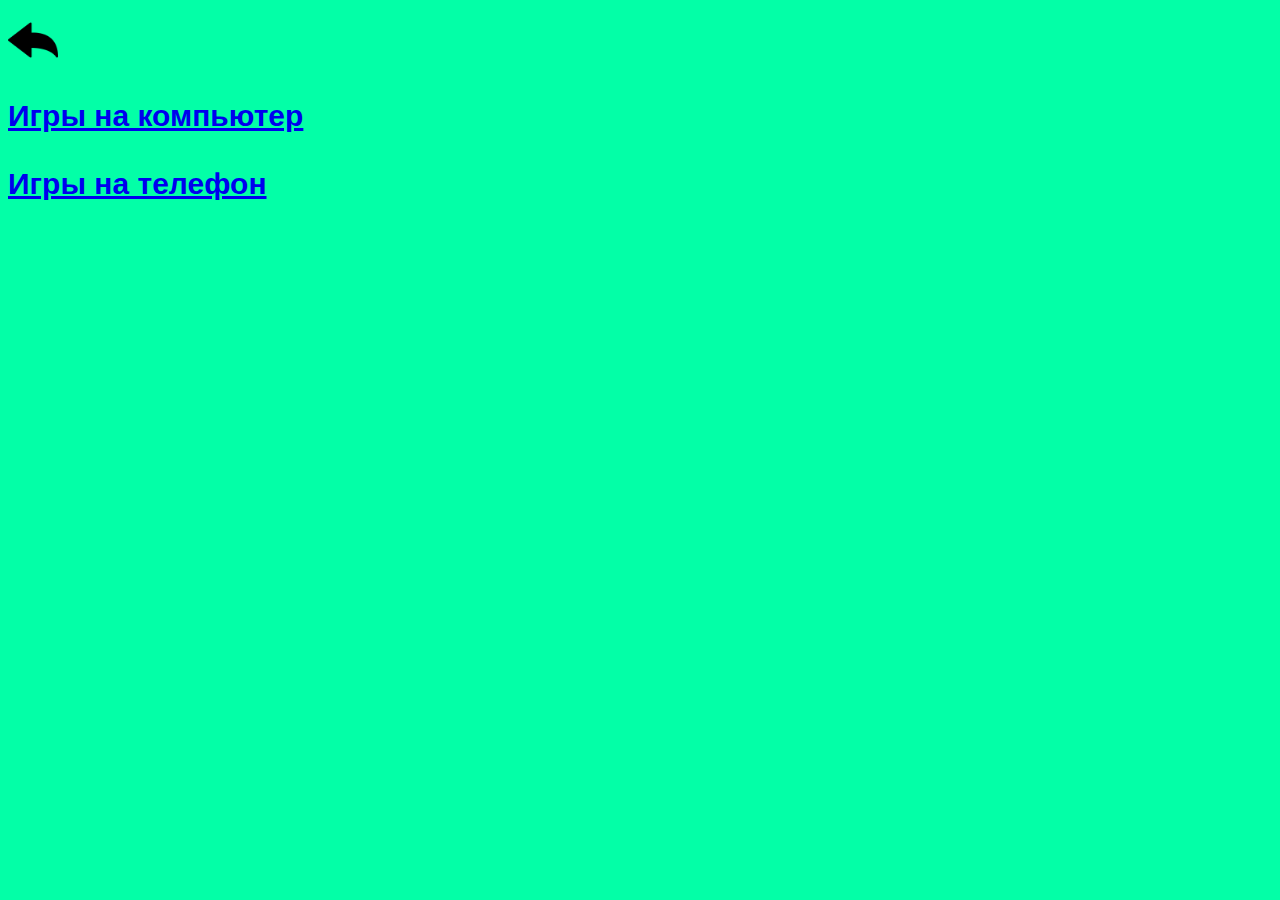
<file: vibor.html>
<!DOCTYPE html>
<html lang="en">
<head>
	<meta charset="UTF-8">
	<meta name="viewport" content="width=device-width, initial-scale=1.0">
	<title>Fusick</title>
	 <p><a href="index.html"><img src="strelka.png" width="50" 
  height="50"></a></p>
	<link rel="stylesheet" type="text/css" href="style.css">
	<h1><a href="computer.html">Игры на компьютер</a></h1>
	<h1><a href="vibor_smartphone.html">Игры на телефон</a></h1>
</head>
<body>
	
</body>
</html>
</file>
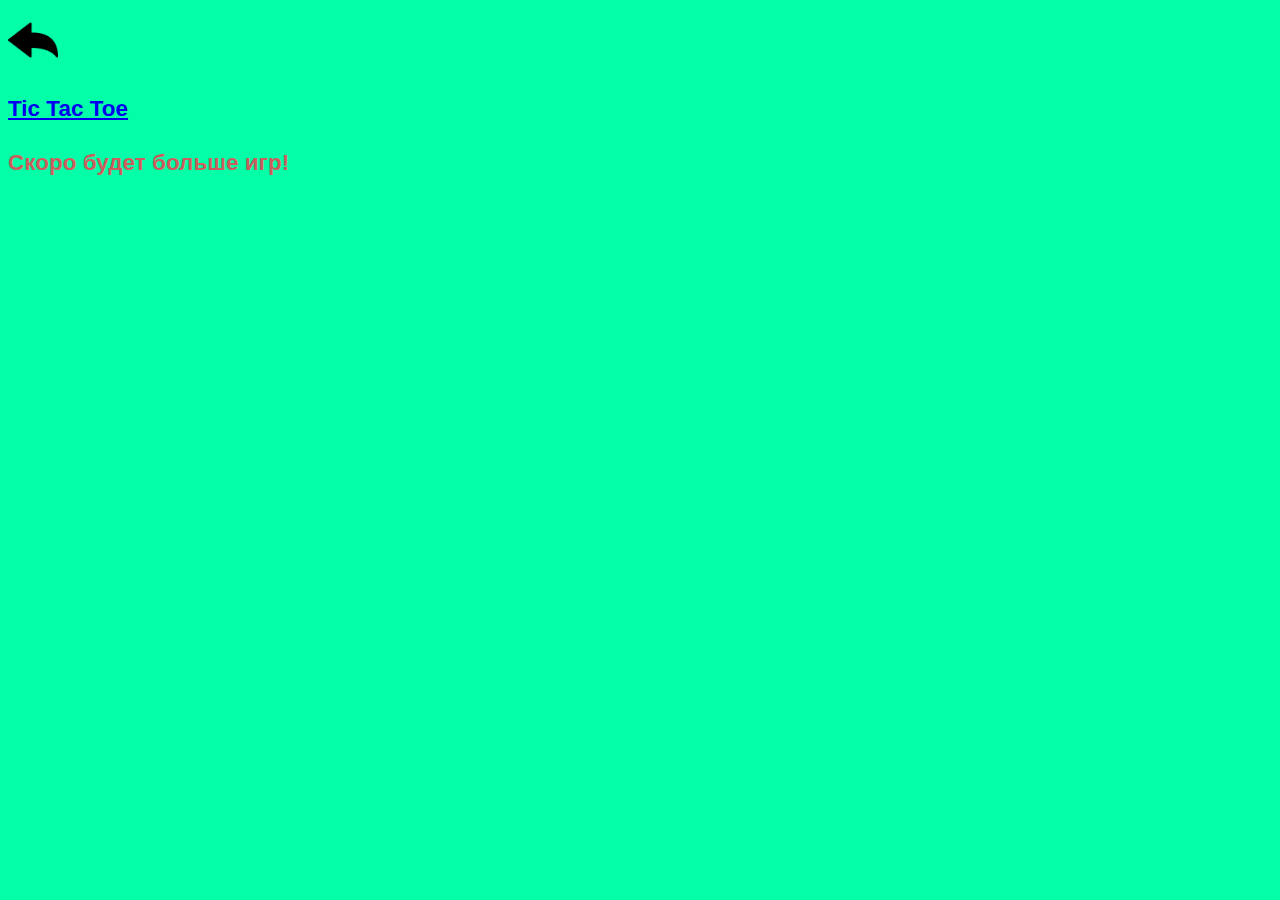
<file: vibor_smartphone.html>
<!DOCTYPE html>
<html lang="en">
<head>
	<meta charset="UTF-8">
	 <p><a href="index.html"><img src="strelka.png" width="50" 
  height="50"></a></p>
	<meta name="viewport" content="width=device-width, initial-scale=1.0">
	<link rel="stylesheet" type="text/css" href="style.css">
	<h2><a href="telephone.html">Tic Tac Toe</a></h2>
<h2>Скоро будет больше игр!</h2>
	<title>Fusick</title>
</head>
<body>
	
</body>
</html>
</file>
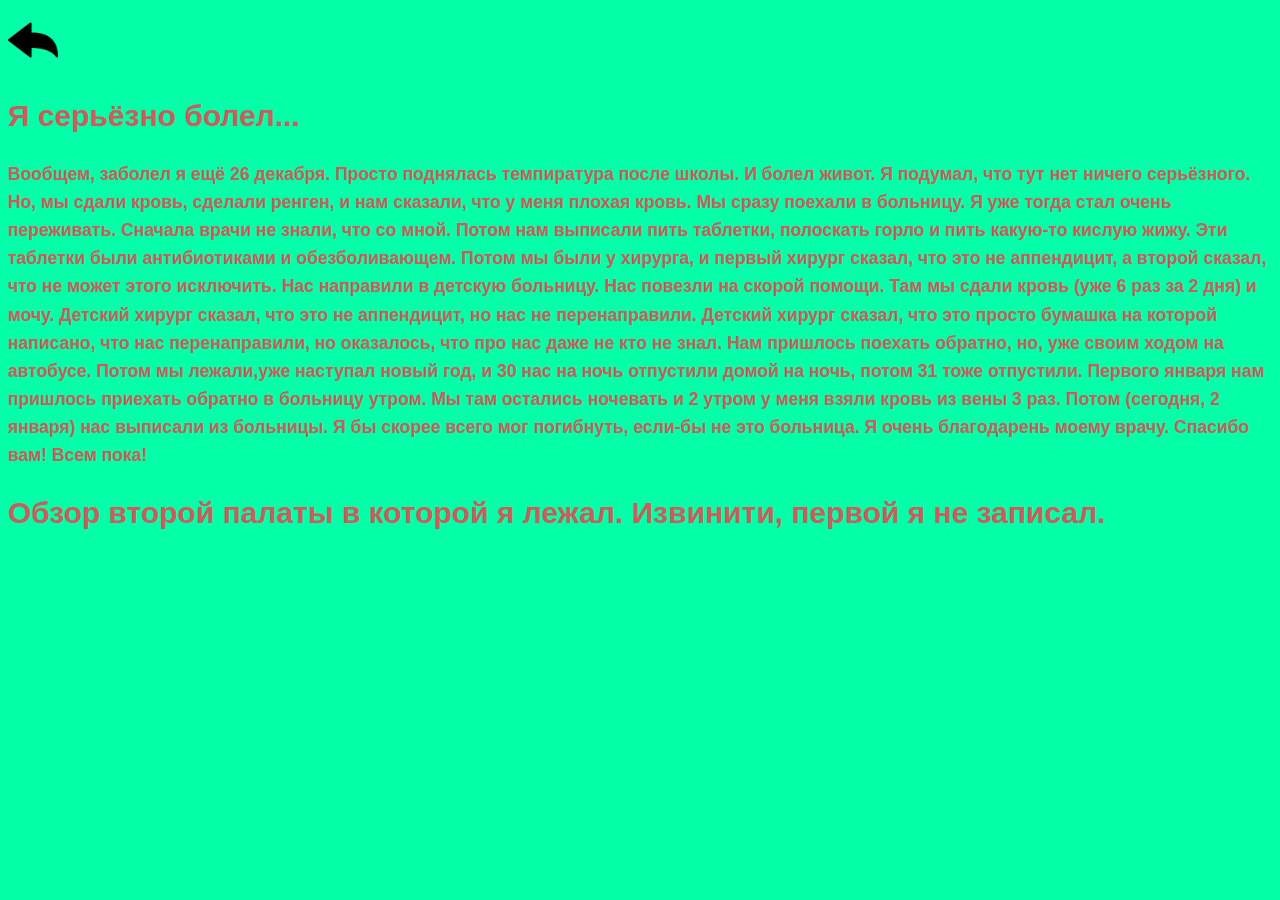
<file: zabolel.html>
<!DOCTYPE html>
<html lang="en">
<head>
	<link rel="shortcut icon" href="as.png" type="image/x-icon">
	<meta charset="UTF-8">
	<meta name="viewport" content="width=device-width, initial-scale=1.0">
	<link rel="stylesheet" type="text/css" href="style.css">
   <p><a href="index.html"><img src="strelka.png" width="50" 
  height="50"></a></p>
	
	<h1>Я серьёзно болел...</h1>
	<h3>Вообщем, заболел я ещё 26 декабря. Просто поднялась темпиратура после школы. И  болел живот. Я подумал, что тут нет ничего серьёзного. Но, мы сдали кровь, сделали ренген, и нам сказали, что у меня плохая кровь. Мы сразу поехали в больницу. Я уже тогда стал очень переживать. Сначала врачи не знали, что со мной. Потом нам выписали пить таблетки, полоскать горло и пить какую-то кислую жижу. Эти таблетки были антибиотиками и обезболивающем. Потом мы были у хирурга, и первый хирург сказал, что это не аппендицит, а второй сказал, что не может этого исключить. Нас направили в детскую больницу. Нас повезли на скорой помощи. Там мы сдали кровь (уже 6 раз за 2 дня) и мочу. Детский хирург сказал, что это не аппендицит, но нас не перенаправили. Детский хирург сказал, что это просто бумашка на которой написано, что нас перенаправили, но оказалось, что про нас даже не кто не знал. Нам пришлось поехать обратно, но, уже своим ходом на автобусе. Потом мы лежали,уже наступал новый год, и 30 нас на ночь отпустили домой на ночь, потом 31 тоже отпустили. Первого января нам пришлось приехать обратно в больницу утром. Мы там остались ночевать и 2 утром у меня взяли кровь из вены 3 раз. Потом (сегодня, 2 января) нас выписали из больницы. Я бы скорее всего мог погибнуть, если-бы не это больница. Я очень благодарень моему врачу. Спасибо вам! Всем пока!</h3>
	<h1>Обзор второй палаты в которой я лежал. Извинити, первой я не записал.</h1>
	<iframe width="300" height="200" src="https://www.youtube.com/embed/oXSLRnjC78Q" title="YouTube video player" frameborder="0" allow="accelerometer; autoplay; clipboard-write; encrypted-media; gyroscope; picture-in-picture" allowfullscreen></iframe>

	<title>Fusick</title>
</head>
<body>
	
</body>
</html>
</file>
<file: style.css>
body {
	font-family: 'Montserrat', sans-serif;
	font-size: 15px;
	line-height: 1.6;
	color: #CD5C5C;
	background: #03FFA7
}

}
.left {
	float: left;
	margin: 0 1em 1em 0;
}
</file>
